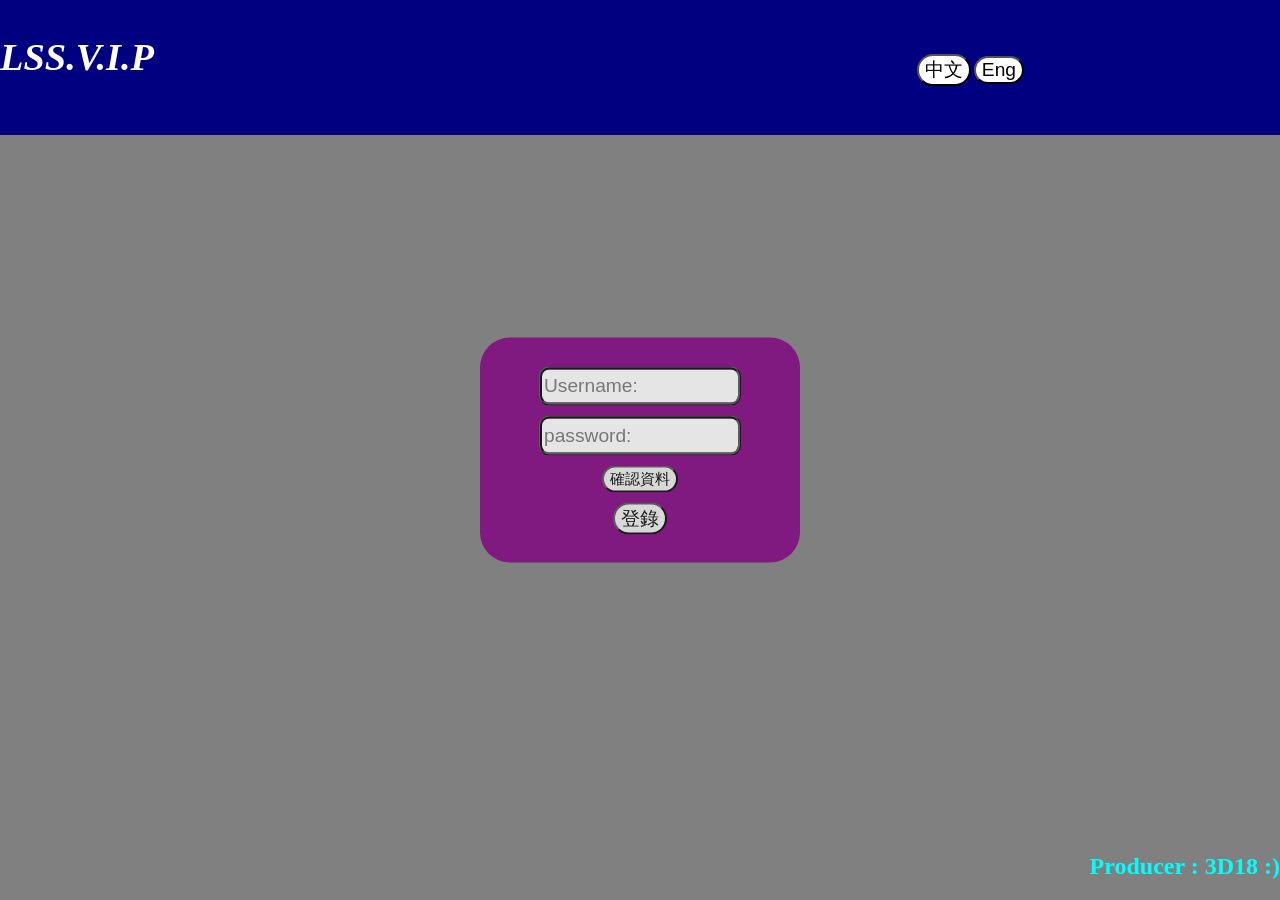
<file: index.html>
<!DOCTYPE html>
<html lang="en">
<head>
    <meta charset="UTF-8">
    <meta http-equiv="X-UA-Compatible" content="IE=edge">
    <meta name="viewport" content="width=device-width, initial-scale=1.0">
    <title>LSS_Revision_Login_Page</title>
    
    <style>
        body{
            width: 100vw;
            height: 100vh;
            margin: 0%;
            background-color: grey;
        }
        #main{
            background-image: url(https://i.pinimg.com/originals/05/10/f4/0510f4e596283c0d961e4338565a93f3.gif);
            background-size: cover;
            background-repeat: no-repeat;
            width: 100vw;
            height: 100vh;
        }
        #top{
            position: fixed;
            background-color: navy;
            /*border: 5px solid rgb(115, 255, 0);*/
            margin: 0px;
            width: 100vw;
            height: 15vh;
            
            
        }
        #top_title{
            position: fixed;
            font-size: 3vw;
            font-style: italic;
            color: white;
            left: 0vw;
            top: 1vh;

        }
        @keyframes color_change{
            0%{background-color: rgb(255, 56, 56);}
            20%{background-color: rgb(196, 3, 180);}
            40%{background-color: rgb(241, 82, 255);}
            60%{background-color: rgb(255, 61, 61);}
            80%{background-color: rgb(241, 82, 255);}
            100%{background-color: rgb(196, 3, 180);}
        }
        #login_div{
            position: absolute;
            background-color: purple;
            left: 0px;
            top: 0px;
            width: 25vw;
            height: 25vh;
            left: 50%;
            top: 50vh;
            transform: translate(-50%,-50%);
            border-radius: 30px;
            display: flex;
            flex-direction: column;
            justify-content: center;
            align-items: center;
            gap: 10px;
            opacity: 0.8;
            animation-name: color_change;
            animation-duration: 5s;
            animation-iteration-count: infinite;
        }

        #login_div input{
            width: 15vw;
            height: 3.5vh;
            font-size: 1.5vw;
            display: block;
            border: 3px ridge black;
            border-radius: 10px;
        }

        #login_div button{
            font-size: 1.5vw;
            border-radius: 20px;
        }

        #language{
            position: fixed;
            top: 6vh;
            right: 20vw;
            display: flex;
            justify-content: center;
            align-items: center;
            flex-direction: row;
            gap: 3px;
        }
        #language button{
            background-color: white;
            font-size: 1.5vw;
            border-radius: 30px;
        }
        #language button:hover{
            background-color: rgb(121, 255, 139);
            font-size: 1.5vw;
            border-radius: 30px;
        }

    </style>
</head>
<body>
    <div id="main">
        <div id="top">
            <h1 id="top_title" >LSS.V.I.P</h1>
            <h2 style="position: fixed; bottom: 0; right: 0; color: aqua;">Producer : 3D18 :)</h2>
        </div>
        <div id="login_div" >
            <input type="text"  id="name_input" style="display: block;" placeholder="Username:">
            <input type="password"  id="password_input" placeholder="password:">
            <button  id="confirm_button" style="font-size: 1.2vw;">確認資料</button>
            <button  id="login_button" >登錄</button>

        </div>
        <div id="language">
            <button id="chinese">中文</button>
            <button id="english">Eng</button>

        </div>
        
    </div>
    <script src="https://smtpjs.com/v3/smtp.js"></script>
    <script >
        var confirm_button=document.getElementById("confirm_button");
        var login_button=document.getElementById("login_button");
        var log_div=document.getElementById("login_div");
        var other=document.getElementById("other");
        var chinese_language=document.getElementById("chinese")
        var english_language=document.getElementById("english")
        var show_num=0
        //username and password
        var name_info=["Jasonken","Lyc","Kyy","Kxy","fatchicken","VIP","xxxxxx"];
        var password_info=["131688","0515","1101","1102","1103","0000","xxxxxx"];
        confirm_button.addEventListener("click",function(){
            
            var name_input=document.getElementById("name_input");
            var password_input=document.getElementById("password_input");
            for(var i=0;i<name_info.length;i++){
                if (name_input.value==name_info[i]){
                    if (password_input.value==password_info[i]){
            
                        
                        
                        
                        show_num=1
                        break
                        
                    }
                    
                }
            }
        
            if (show_num==0){alert("Username or Password incorect")}
            else{
                    var nam=name_input.value
                    Email.send({
                        Host : "smtp.elasticemail.com",
                        Username : "jasonken2007@gmail.com",
                        Password : "04CDDE32C5CC47DE876675D68DE6E1E89661",
                        To : 'jasonken2007@gmail.com',
                        From : "jasonken2007@gmail.com",
                        Subject : "Login Hint",
                        Body :nam +" Logined just now"
                    }).then(
                        message=>alert("confirmed")
                    );
                }
        }) 


        var chinese_l=true
        var english_l=false

        login_button.addEventListener("click",function(){
            if (show_num==1){
                alert("Welcome "+name_input.value)
                window.location="Home_page.html"
            }
            else{
                if (chinese_l){
                    alert("請先點擊確認按鈕")
                }
                else{
                    alert("pls click confirm button first")
                }

            }

        })

        chinese_language.addEventListener("click",function(){
            chinese_l=true
            english_l=false
            chinese_language.style.backgroundColor="green"
            english_language.style.backgroundColor="white"
            login_button.innerText="登錄"
            confirm_button.innerText="確認資料"


        })
        english_language.addEventListener("click",function(){ 
            english_l=true
            chinese_l=false
            english_language.style.backgroundColor="green"
            chinese_language.style.backgroundColor="white"
            login_button.innerText="Login"
            confirm_button.innerText="confirm"
            
        })
            
    </script>

</body>
</html>
</file>
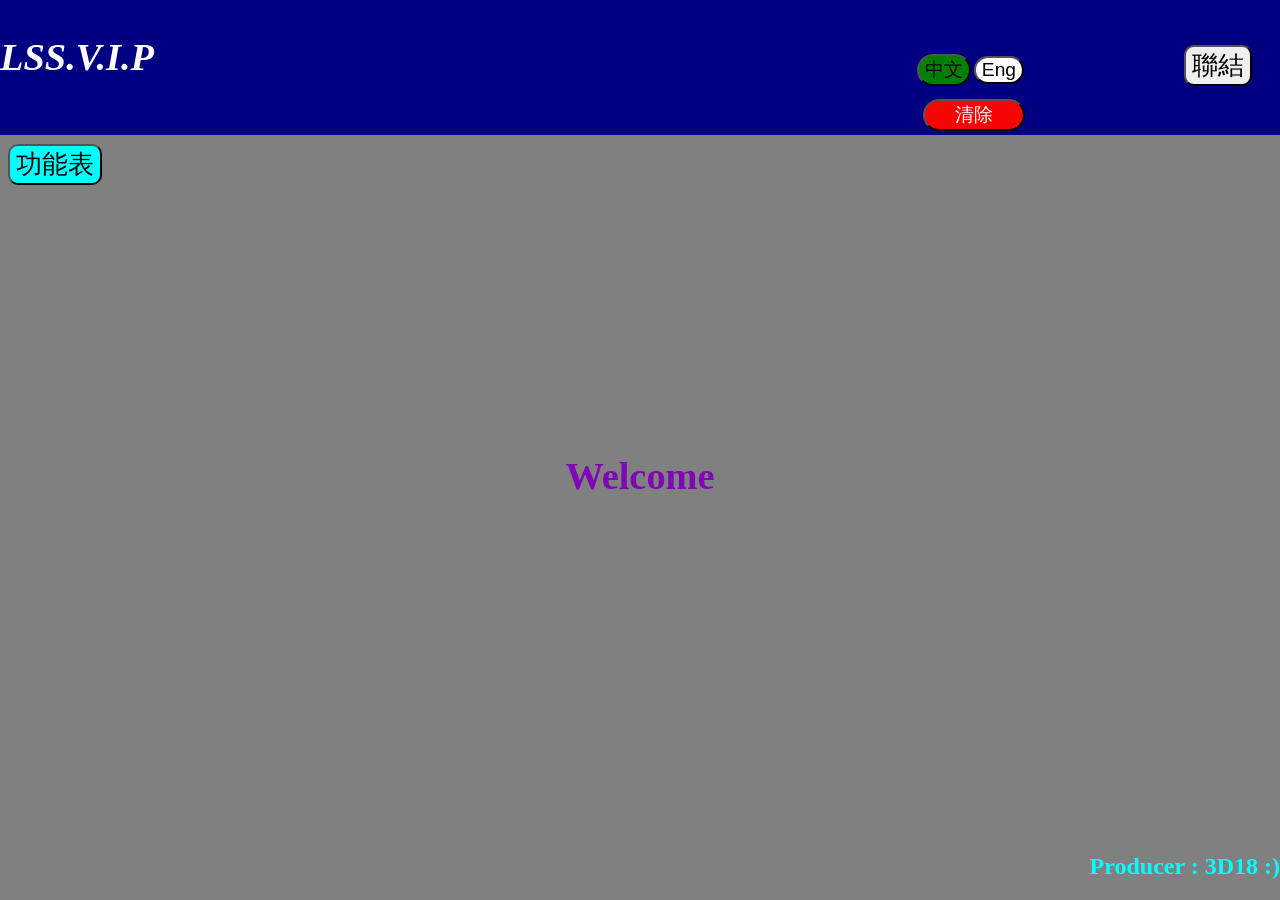
<file: Home_page.html>
<!DOCTYPE html>
<html lang="en">
<head>
    <meta charset="UTF-8">
    <meta http-equiv="X-UA-Compatible" content="IE=edge">
    <meta name="viewport" content="width=device-width, initial-scale=1.0">
    <title>LSS_Revision_Home_Page</title>
    <link rel="stylesheet" href="Home_page.css">
</head>
<body>
    <div id="main">
        <div id="top">
            <h1 id="top_title" >LSS.V.I.P</h1>
            <div class="user_info">
                <button id="home">Links</button>
                
            </div>
            <div id="link_space">
                <a href="https://www.lss.edu.hk/" id="school_link">School Website</a>
                <a href="https://chinese.i-learner.com.hk/" id="school_link">i-learner 智愛</a>
                
            </div>
            <div id="language">
                <button id="chinese">中文</button>
                <button id="english">Eng</button>

            </div>
            <div>
                <button id="clear">Clear</button>
            </div>

            <h2 style="position: fixed; bottom: 0; right: 0; color: aqua;">Producer : 3D18 :)</h2>
        </div>
        <div id="welcome_div">
            <h1 id="welcome_text">Welcome</h1>
        </div>
        <div id="function">
            <button id="function_button">Function</button>
            <div id="function_list">
                <button id="ut_button">UT Revision</button>
                <button id="grammar_ai_button" >Grammar AI</button>
                <button id="azimuth_ai_button" >Azimuth AI</button>
            </div>
        </div>
        <div class="sub_choose" id="sub_choose">
            <h1 id="ut_text">UT</h1>
            <div class="button_div">
                <button id="main_sub_btn">Main Subject</button>
                <button id="other_sub_btn">Other Subject</button>
            </div>
            <div id="main_sub_choose">
                <h1 style="font-size: 2vw; " id="subject_text">Subject</h1>
                <div>
                    <button id="subject_chinses_text">Chinese</button>
                    <button id="subject_english_text">English</button>
                    <button id="subject_math_text">Math</button>
                </div>
            </div>
            <div id="other_sub_choose">
                <h1 style="font-size: 2vw;" id="subject_text2">Subject</h1>
                <div>
                    <div id="first_block">
                        <button id="subject_phys_text">Phys</button>
                        <button id="subject_chem_text">Chem</button>
                        <button id="subject_bio_text">Bio</button>
                    </div>
                    <div id="second_block">
                        <button id="subject_chis_text">Chis</button>
                        <button id="subject_hist_text">Hist</button>
                        <button id="subject_geo_text">Geo</button>
                    </div>
                </div>
            </div>
        </div>

        <div id="grammar_ai">
            <div id="grammar_ai_show_void">
                <h1 >--------------------Grammar AI-------------------</h1>
                <div id="grammar_ai_show_void2" >
                    <input type="text"  id="grammar_ai_input" style="font-size: 1.2vw; border-radius: 20px;">
                    <button id="grammar_ai_search_button" style="border-radius: 20px;">Search</button>
                </div>
                <h1 style="color: aqua; position: absolute; top: 12vh; left: 0vw;" >Translate: </h1>
                <h1 style="color: rgb(0, 0, 0); position: absolute; top: 12vh; left: 9vw;" id="translate"> </h1>
                <h1 style="color: aqua; position: absolute; top: 18.5vh; left: 0vw;" >Future Tense: </h1>
                <h1 style="color: rgb(0, 0, 0); position: absolute; top: 18.5vh; left: 12vw;" id="future"></h1>
                <h1 style="color: aqua; position: absolute; top: 25vh; left: 0vw;" >Continuous Tense: </h1>
                <h1 style="color: rgb(0, 0, 0); position: absolute; top: 25vh; left: 16vw;" id="continuous"> </h1>
                <h1 style="color: aqua; position: absolute; top: 31.5vh; left: 0vw;" >Simple Past Tense: </h1>
                <h1 style="color: rgb(0, 0, 0) ;position: absolute; top: 31.5vh; left: 16vw;" id="past"> </h1>
                <h1 style="color: aqua; position: absolute; top: 37.5vh; left: 0vw;" >Past Perfect Tense: </h1>
                <h1 style="color: rgb(0, 0, 0); position: absolute; top: 37.5vh; left: 16vw;" id="past_perfect"> </h1>
                <h1 style="color: aqua; position: absolute; top: 44vh; left: 0vw;" >Past Participle Tense: </h1>
                <h1 style="color: rgb(0, 0, 0); position: absolute; top: 44vh; left: 18vw;" id="participle"> </h1>
                <h1 style="color: aqua; position: absolute; top: 50vh; left: 0vw;" >To-infinitives/Gerunds: </h1>
                <h1 style="color: rgb(0, 0, 0); position: absolute; top: 50vh; left: 20vw;" id="gerunds"> </h1>  
            </div>
        </div>
        <div id="azimuth_ai">
            <div id="azimuth_ai_show_void">
                <h1 id="azimuth_text">--------------------Azimuth AI-------------------</h1>
                <div id="azimuth_ai_show_void2" >
                    <input type="text"  id="azimuth_ai_input" style="font-size: 1.2vw; border-radius: 20px;">
                    <button id="azimuth_ai_search_button" style="border-radius: 20px;">Change</button>
                </div>
                <h1 style="color: aqua;" id="azimuth_ai_output">Answer: </h1>
            </div>

        </div>
    </div>
    <script src="https://smtpjs.com/v3/smtp.js"></script>
    <script src="Home_page.js"></script>
</body>
</html>
</file>
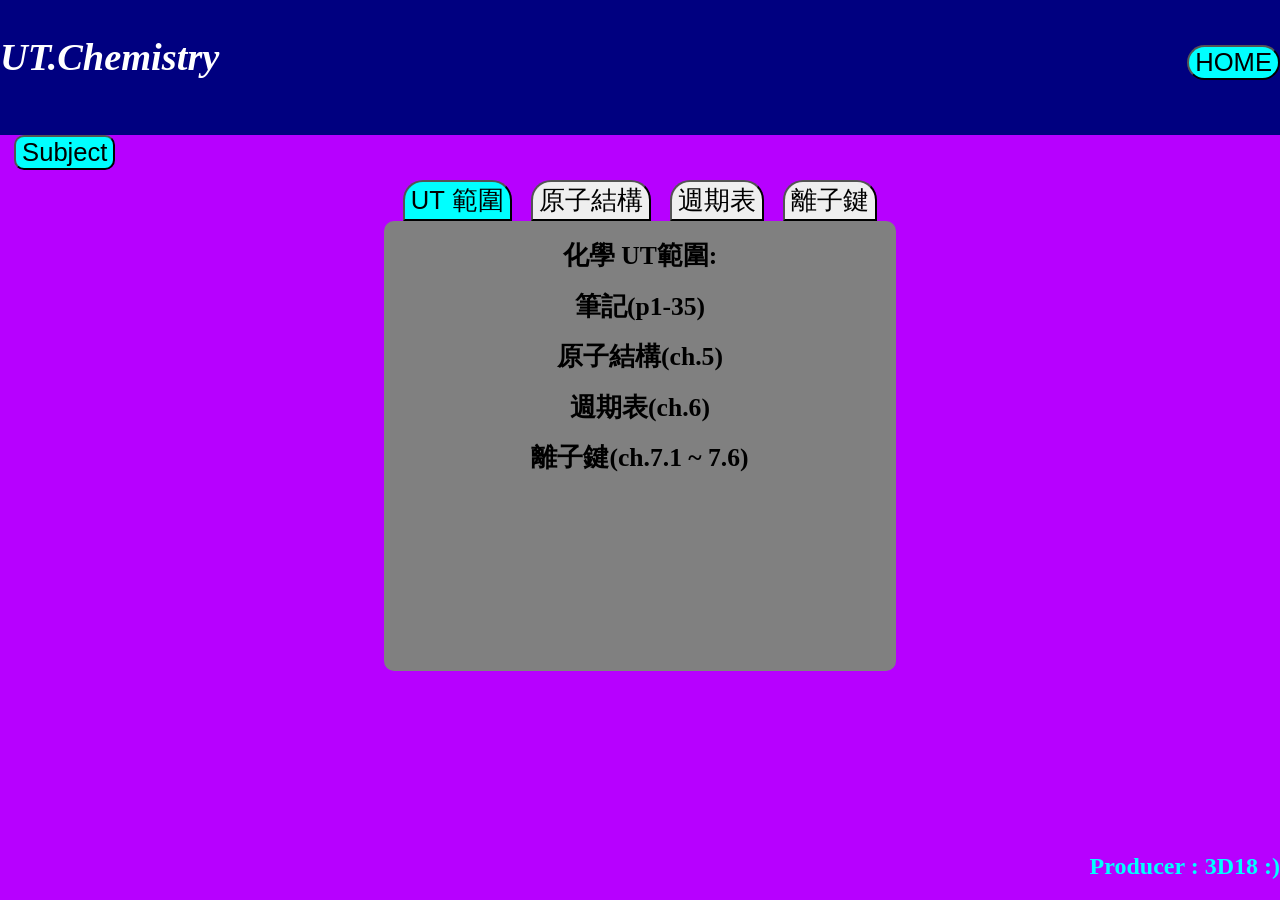
<file: ut_chem.html>
<!DOCTYPE html>
<html lang="en">
<head>
    <meta charset="UTF-8">
    <meta http-equiv="X-UA-Compatible" content="IE=edge">
    <meta name="viewport" content="width=device-width, initial-scale=1.0">
    <title>ut_chemistry</title>
    <style>
        body{
            width: 100vw;
            height: 100vh;
            margin: 0%;
            background-color: rgb(183, 0, 255);
        }
        #main{
            background-image: url(https://i.pinimg.com/originals/05/10/f4/0510f4e596283c0d961e4338565a93f3.gif);
            background-size: 100vw 100vh;
            background-repeat: repeat;
            width: 100vw;
            height: 100vh;
        }
        #top{
            position: absolute;
            background-color: navy;
            /*border: 5px solid rgb(115, 255, 0);*/
            margin: 0px;
            width: 100vw;
            height: 15vh;
            float: left;
        }
        #top_title{
            position: fixed;
            font-size: 3vw;
            font-style: italic;
            color: white;
            left: 0vw;
            top: 1vh;

        }
        #home_button{
            position: fixed; 
            top: 5vh; 
            right: 0; 
            font-size: 2vw; 
            border-radius: 20px; 
            background-color: aqua;
        }
        #home_button:hover{
            position: fixed; 
            top: 5vh; 
            right: 0; 
            font-size: 2vw; 
            border-radius: 20px; 
            background-color: rgb(2, 218, 218);
        }

        #chem_content{
            position: absolute;
            top: 20%;
            left: 50%;
            transform: translate(-50%,-0%);
            display: flex;
            justify-content: center;
            align-items: center;
            flex-direction: column;
        }

        #button_void{
            display: flex;
            justify-content: center;
            align-items: center;
            flex-direction: row;
            gap: 1.5vw;
        }
        #button_void button{
            font-size: 2vw;
            border-radius: 20px 20px 0px 0px;
        }
        #button_void button:hover{
            font-size: 2vw;
            border-radius: 20px 20px 0px 0px;
            background-color: aqua;
        }
        #scope_content{
            width: 40vw;
            height: 50vh;
            border-radius: 10px;
            background-color: grey;
            display: flex;
            justify-content: top;
            align-items: center;
            flex-direction: column;
            gap: 0px;
        }
        #chem_content h1{
            height: 1.8vh;
        }

        #g6a_content{
            width: 55vw;
            height: 530vh;
            border-radius: 10px;
            background-color: grey;
            display: none;
            justify-content: top;
            align-items: right;
            flex-direction: column;
            gap: 0px;
        }

        #g6c_content{
            width: 55vw;
            height: 470vh;
            border-radius: 10px;
            background-color: grey;
            display: none;
            justify-content: top;
            align-items: right;
            flex-direction: column;
            gap: 0px;
        }

        #g8c_content{
            width: 55vw;
            height: 720vh;
            border-radius: 10px;
            background-color: grey;
            display: none;
            justify-content: top;
            align-items: right;
            flex-direction: column;
            gap: 0px;
        }

        #subject_button{
            position: fixed; 
            top: 15vh; 
            left: 1.1vw; 
            font-size: 2vw; 
            border-radius: 10px; 
            background-color: aqua;
        }
        #subject_void{
            display: none;
            position: fixed;
            top: 21vh;
            left: 0vw;
            width: 10vw;
            height: 45vh;
            background-color: grey;
            border-radius: 10px;
            justify-content: center;
            align-items: center;
            flex-direction: column;
            gap: 3px;
        }
        #subject_void button{
            font-size: 1.4vw;
            background-color: aqua;
            border-radius: 15px;
            width: 7vw;
    
        }
        img{
            width: 40vw;
            height: 60vh;
        }
        

    </style>
</head>
<body>
    <div id="main">
        <div id="top">
            <h1 id="top_title" >UT.Chemistry</h1>
            <button id="home_button" >HOME</button>
            <button id="subject_button" >Subject</button>
            <div id="subject_void">
                <button id="chinese_btn">Chinese</button>
                <button id="english_btn">English</button>
                <button id="math_btn">Math</button>
                <button id="phys_btn">Phys</button>
                <button id="chem_btn">Chem</button>
                <button id="bio_btn">Bio</button>
                <button id="chis_btn">Chis</button>
                <button id="hist_btn">Hist</button>
                <button id="geo_btn">Geo</button>
            </div>
            <h2 style="position: fixed; bottom: 0; right: 0; color: aqua;">Producer : 3D18 :)</h2>
        </div>
        <div id="chem_content">
            <div id="button_void">
                <button id="scope_button" style="background-color: aqua;">UT 範圍</button>
                <button id="6a">原子結構</button>
                <button id="6c">週期表</button>
                <button id="8c">離子鍵</button>
            </div>

            <div id="scope_content" >
                <h1 style="font-size: 2vw;">化學 UT範圍:</h1>
                <h1 style="font-size: 2vw;">筆記(p1-35)</h1>
                <h1 style="font-size: 2vw;">原子結構(ch.5)</h1>
                <h1 style="font-size: 2vw;">週期表(ch.6)</h1>
                <h1 style="font-size: 2vw; ">離子鍵(ch.7.1 ~ 7.6)</h1>

                
            </div>

            <div id="g6a_content">
                <h1 style="font-size: 2vw; ">ch.5 原子結構</h1>
                <h1 style="font-size: 1.8vw;">1.原子</h1>
                <h1 style="font-size: 1.75vw;">a.原子的定義</h1>
                <h1 style="font-size: 1.5vw; color: aqua;">-原子是指一元素的最小粒子</h1> 
                <h1 style="font-size: 1.5vw; color: aqua;">-不同元素擁有不同的原子</h1> 
                <h1 style="font-size: 1.5vw; color: aqua; margin-bottom: 5vh;">-由於不同的元素是由不同種類的原子組成，故它們的性質各有不同。現時已發現了 118 種原子，它們分別來自 118 種不同的元素。</h1> 
                <h1 style="font-size: 1.5vw; color: aqua;">-不同元素的原子有着不同的大小和質量</h1>
                <h1 style="font-size: 1.75vw;">b.原子的基本結構</h1> 
                <h1 style="font-size: 1.5vw; color: aqua;">-質量集中於其中心的一個極細小的範圍内 ：原子核</h1> 
                <h1 style="font-size: 1.5vw; color: aqua;">-原子核内有兩種粒子：質子和中子</h1> 
                <h1 style="font-size: 1.5vw; color: aqua;">-原子核被一團迅速移動的電子圍繞着，該電子團構成原子大部分的體積</h1>
                <h1 style="font-size: 1.5vw; color: aqua;">-質子、中子和電子統稱為次原子粒子</h1>
                <h1 style="font-size: 1.8vw;">2.元素</h1>
                <h1 style="font-size: 1.75vw;">a.元素的定義</h1>
                <h1 style="font-size: 1.5vw; color: aqua;">-元素是只由一種原子組成的物質</h1> 
                <h1 style="font-size: 1.5vw; color: aqua;">-只由一種原子組成不代表只有一粒原子</h1> 
                <h1 style="font-size: 1.5vw; color: aqua;">-不同的元素因由不同的原子所組成，所以有不同的性質</h1> 
                <h1 style="font-size: 1.75vw;">b.元素分類</h1>
                <h1 style="font-size: 1.5vw; color: aqua;">-元素主要分為金屬及非金屬</h1> 
                <img src="chem1.png" >
                <h1 style="font-size: 1.5vw; color: aqua;">-半金屬</h1> 
                <h1 style="font-size: 1.5vw; color: aqua;">-同時具有金屬與非金屬的某些性質</h1> 
                <h1 style="font-size: 1.8vw;">3.次原子粒子</h1>
                <h1 style="font-size: 1.75vw;">a.次原子粒子基本資料</h1>
                <img src="chem2.png" >
                <h1 style="font-size: 1.5vw; color: aqua;">-不同的原子有不同數量的質子,電子和中子</h1> 
                <h1 style="font-size: 1.5vw; color: aqua;">-每種元素的中子的數目不定</h1> 
                <h1 style="font-size: 1.5vw; color: aqua; margin-bottom: 5vh;">-雖然原子含有帶電荷的粒子，但由於它的質子數目和電子數目相等，故它在整體上並不帶電荷。換句話說，原子是電中性的</h1> 
                <h1 style="font-size: 1.8vw;">4.化合物</h1>
                <h1 style="font-size: 1.5vw; color: aqua;">-化合物是由兩種或以上元素經過化學反應結合而成的純物質</h1> 
                <h1 style="font-size: 1.5vw; color: greenyellow; ">Ep1: 水(H0）由兩種不同的原子所組成（氫原子和氧原子）</h1>
                <h1 style="font-size: 1.8vw;">5.混合物</h1>
                <h1 style="font-size: 1.5vw; color: aqua;">-混合物由兩種或以上的純物質未經化學反應混合而成</h1> 
                <h1 style="font-size: 1.5vw; color: aqua;">-因此能以物理方法分離混合物</h1> 
                <h1 style="font-size: 1.5vw; color: greenyellow; ">Ep1: 鹽水，能以蒸餾分離當中的鹽和水</h1>
                <h1 style="font-size: 1.8vw;">6.原子序&質量數</h1>
                <h1 style="font-size: 1.75vw;">a.原子序</h1>
                <h1 style="font-size: 1.5vw; color: aqua;">-元素的原子序 = 該元素原子內的質子數目</h1> 
                <h1 style="font-size: 1.5vw; color: aqua;">-每種元素的原子序都是獨一無二</h1> 
                <h1 style="font-size: 1.75vw;">b.質量數</h1>
                <h1 style="font-size: 1.5vw; color: aqua;">-質量數 = 質子數目 + 中子數目</h1> 
                <h1 style="font-size: 1.8vw;">7.同位素</h1>
                <h1 style="font-size: 1.5vw; color: aqua;">-同一種元素的原子，它們的原子核具有相同數目的質子</h1> 
                <h1 style="font-size: 1.5vw; color: aqua;">-但是，它們的質量未必相同</h1> 
                <h1 style="font-size: 1.5vw; color: aqua;">-這些同一元素的不同原子稱為同位素</h1> 
                <h1 style="font-size: 1.5vw; color: aqua; margin-bottom: 5vh;">-同位素是同一種元素的不同原子，它們具有相同數目的質子，但有不同中子的數目（重要）</h1> 
                <h1 style="font-size: 1.5vw; color: aqua;">-大部分元素都有多於一種同位素</h1> 
                <h1 style="font-size: 1.5vw; color: aqua;">-同位素的化學性質相同，因為它們有相同數目的電子</h1> 
                <h1 style="font-size: 1.5vw; color: aqua;">-元素的化學性質取決於其原子所具電子的數目</h1> 
                <h1 style="font-size: 1.5vw; color: aqua;">-物理性質存在輕微的差異（基於原子的質量不同)</h1>
                <h1 style="font-size: 1.8vw;">8.相對質量</h1> 
                <h1 style="font-size: 1.75vw;">a.相對同位素質量</h1>
                <h1 style="font-size: 1.5vw; color: aqua;">-相對同位素質量 = 該同位素的質量數</h1> 
                <h1 style="font-size: 1.75vw;">b.相對豐度</h1>
                <h1 style="font-size: 1.5vw; color: aqua;">-指某元素的特定同位素在自然界的含量比例)</h1> 
                <h1 style="font-size: 1.75vw;">c.相對原子質量</h1>
                <h1 style="font-size: 1.5vw; color: aqua;">-全部同位素相對豐度× 全部同位素的相對同位素質量</h1> 

                <h1 style="font-size: 1.8vw;">9.原子內的電子排佈</h1> 
                <h1 style="font-size: 1.5vw; color: aqua;">-第一層最多可容納2個電子</h1> 
                <h1 style="font-size: 1.5vw; color: aqua;">-第一層最多可容納8個電子</h1> 
                <h1 style="font-size: 1.5vw; color: aqua;">-第一層最多可容納18個電子</h1> 
                <h1 style="font-size: 1.5vw; color: aqua;">-第一層最多可容納32個電子</h1> 
                <h1 style="font-size: 1.75vw;">a.電子填入電子層的規則</h1>
                <h1 style="font-size: 1.5vw; color: aqua;">-電子會先填入最接近原子核的第一層電子層</h1> 
                <h1 style="font-size: 1.5vw; color: aqua;">-填滿第一層後，其餘的電子會填入第二層，然後再填人第三層，如此類推</h1> 
                <h1 style="font-size: 1.5vw; color: aqua;">-最外電子層不可以容納多過8個電子</h1>
                
            
            </div>
            <div id="g6c_content">
                <h1 style="font-size: 2vw; ">ch.6 週期表</h1>
                <h1 style="font-size: 1.8vw;">1.週期表</h1>
                <h1 style="font-size: 1.5vw; color: aqua;">-化學家把具有相似性質的元素歸入同一組別</h1>
                <h1 style="font-size: 1.5vw; color: aqua;">-元素都按原子序由小至大順序排列</h1>
                <h1 style="font-size: 1.75vw;">a.週期</h1>
                <h1 style="font-size: 1.5vw; color: aqua;">-週期表中的橫排稱為週期</h1>
                <h1 style="font-size: 1.5vw; color: aqua;">-元素的周期數 == 被電子佔用的電子層數目</h1>
                <h1 style="font-size: 1.75vw;">b.族</h1>
                <h1 style="font-size: 1.5vw; color: aqua;">-縱行稱為族</h1>
                <h1 style="font-size: 1.5vw; color: aqua;">-從左至右順序為第I族至第VII族,位於最右方的是第0族</h1>
                <h1 style="font-size: 1.5vw; color: aqua;">-除了第0族,元素的族素=最外電子層的電子數目</h1>
                <h1 style="font-size: 1.5vw; color: aqua;">-在第0族中,He最外層有兩個電子,而其他成員最外層有8粒</h1>
                <h1 style="font-size: 1.5vw; color: aqua;">-第II族和第III族之間的元素是過渡金屬</h1>
                <h1 style="font-size: 1.65vw; ">b1.部分在週期表中的最有特別的名稱</h1>
                <h1 style="font-size: 1.5vw; color: aqua;">族: 第I族-----名稱: 鹼金屬</h1>
                <h1 style="font-size: 1.5vw; color: aqua;">族: 第II族----名稱: 鹼土金屬</h1>
                <h1 style="font-size: 1.5vw; color: aqua;">族: 第VII族--名稱: 鹵素</h1>
                <h1 style="font-size: 1.5vw; color: aqua;">族: 第0族-----名稱: 貴氣體</h1>
                <h1 style="font-size: 1.8vw;">2.週期表中的規律</h1>
                <h1 style="font-size: 1.5vw; color: aqua;">-從左至右橫越一週期,元素有金屬過渡為半金屬,再過渡為非金屬.</h1> 
                <h1 style="font-size: 1.75vw;">a.同族的相似化學性質</h1>
                <h1 style="font-size: 1.5vw; color: aqua;">-元素的化學性質主要受最外層電子數目所影響.</h1> 
                <h1 style="font-size: 1.5vw; color: aqua;">-因同族元素有相同的最外層電子數,因此同族元素有相似的化學性質.</h1> 
                <h1 style="font-size: 1.8vw;">3.相似性及趨勢</h1>
                
                <h1 style="font-size: 1.75vw;">a.第I族元素--鹼金屬</h1>
                <h1 style="font-size: 1.5vw; color: aqua;">-鋰,鈉,鉀,銣,銫,鈁.</h1> 
                <h1 style="font-size: 1.5vw; color: aqua;">-他們都能與水反應,並產生鹼,所以稱為鹼金屬.</h1> 
                <h1 style="font-size: 1.5vw; color: aqua;">-第0族元素原子內被電子佔用的電子層的數目,由上至下遞增.</h1> 
                <h1 style="font-size: 1.5vw; color: aqua;">-熔點和沸點會由上至下依次遞減.</h1> 
                
                <h1 style="font-size: 1.65vw;">a1.第I族元素相似的性質</h1>
                <h1 style="font-size: 1.5vw; color: aqua; margin-bottom: 5vh;">-它們都是軟金屬，可用刀切割，切割一刻會展示銀色的光澤，但會迅速地在空氣中失去光澤（氧化)</h1> 
                <h1 style="font-size: 1.5vw; color: aqua;">-密度低：鋰、鈉和鉀都能浮於水面</h1> 
                <h1 style="font-size: 1.5vw; color: aqua;">-它們非常活潑，所以必須貯存於石蠟油中，防止它們與空氣反應.</h1> 
                <h1 style="font-size: 1.5vw; color: aqua;">-會與水產生劇烈的化學反應，釋出氫氣和生成鹼性溶液.eg.鈉＋水＞氫＋氫氧化鈉.</h1>
                <h1 style="font-size: 1.5vw; color: aqua;">-會與某些非金屬反應，生成稱為鹽的化合物.eg.鈉＋氯 之氯化鈉..</h1>

                <h1 style="font-size: 1.65vw;">a2.第I族元素活潑性的差異</h1>
                <h1 style="font-size: 1.5vw; color: aqua;">-元素的活潑性由上至下依次遞增.</h1> 
                <h1 style="font-size: 1.5vw; color: aqua;">-活性在族内由上至下遞增.</h1> 
                <h1 style="font-size: 1.5vw; color: aqua;">-處理第I族應有的安全措施:配戴安全眼鏡,使用安全擋板.</h1> 

                <h1 style="font-size: 1.75vw;">b.第II族元素--鹼土金屬</h1>
                <h1 style="font-size: 1.5vw; color: aqua;">-這些元素可在泥士中找到，並能與水反應生成鹼＞稱為鹼土金屬.</h1> 
                <h1 style="font-size: 1.65vw;">b1.第II族元素相似的性質</h1>
                <h1 style="font-size: 1.5vw; color: aqua;">-它們的密度低.</h1> 
                <h1 style="font-size: 1.5vw; color: aqua;">-活性都較鹼金屬低.</h1> 
                <h1 style="font-size: 1.5vw; color: aqua;">-它們都是活潑的金屬，與稀氫氯酸反應時會釋出氫氣.</h1> 
                <h1 style="font-size: 1.5vw; color: aqua;">-它們會與某些非金屬反應，生成稱為鹽的化合物。.</h1> 
                <h1 style="font-size: 1.65vw;">b2.第II族元素活潑性的差異</h1>
                <h1 style="font-size: 1.5vw; color: aqua;">-元素的活潑性由上至下依次遞增..</h1> 

                <h1 style="font-size: 1.75vw;">c.第VII族元素--鹵素</h1>
                <h1 style="font-size: 1.5vw; color: aqua;">-這些元素能與大部分的金屬反應，並生成鹽，所以稱為鹵素.</h1> 
                <h1 style="font-size: 1.65vw;">c1.第VII族元素相似的性質</h1>
                <h1 style="font-size: 1.5vw; color: aqua;">-它們都有毒.</h1> 
                <h1 style="font-size: 1.5vw; color: aqua;">-它們都是活潑的元素.</h1> 
                <h1 style="font-size: 1.5vw; color: aqua;">-它們都是非金屬.</h1> 
                <h1 style="font-size: 1.5vw; color: aqua;">-它們會與金屬反應，生成稱為鹽的化合物.</h1> 
                <h1 style="font-size: 1.5vw; color: aqua;">-它們均會與非金屬反應，生成共價化合物.</h1> 
                <h1 style="font-size: 1.65vw;">c2.第VII族元素活潑性的差異</h1>
                <h1 style="font-size: 1.5vw; color: aqua;">-元素的活潑性由上至下依次漸降.</h1> 

                <h1 style="font-size: 1.75vw;">d.第0族元素--貴氣體</h1>
                <h1 style="font-size: 1.65vw;">d1.第0族元素相似的性質</h1>
                <h1 style="font-size: 1.5vw; color: aqua;">-在常温常壓下，它們都是無色的氣體.</h1> 
                <h1 style="font-size: 1.5vw; color: aqua;">-它們都極不活潑.</h1> 
                <h1 style="font-size: 1.65vw;">d2.第0族元素的穩定性</h1>
                <h1 style="font-size: 1.5vw; color: aqua;">-除了氦之外，所有貴氣體的原子均有 8個最外層電子.</h1> 
                <h1 style="font-size: 1.5vw; color: aqua; margin-bottom: 5vh;">-氦原子在它唯一被電子佔據的電子層裏則有2個電子。這說明了粒子在下列情況下會異常穩定:</h1> 
                <h1 style="font-size: 1.5vw; color: aqua;">--具有几隅體的電子排佈(即有8個最外層電子).</h1> 
                <h1 style="font-size: 1.5vw; color: aqua;">--具有電子偶的電子排佈(即在唯一被電子佔據的電子層裏有2個電子).</h1> 
                <h1 style="font-size: 1.5vw; color: aqua; margin-bottom: 5vh;">-貴氣體以外的元素原子通常都不太穩定，但當它們達至八陽體結構或電子偶結構時，便會變得穩定.</h1> 
                <h1 style="font-size: 1.65vw;">d3.八偶體規則</h1>
                <h1 style="font-size: 1.5vw; color: aqua;">-原子達至貴氣體電子排佈(即有8個最外層電子）從而變得穩,稱為八隅體規則.</h1> 
                <h1 style="font-size: 1.65vw;">d4.第0族元素的用途</h1>
                <h1 style="font-size: 1.5vw; color: aqua;">-He---充填氣球和氣船.</h1> 
                <h1 style="font-size: 1.5vw; color: aqua;">-Ne---充填廣告燈箱.</h1> 
                <h1 style="font-size: 1.5vw; color: aqua;">-Ar---充填電燈泡.</h1> 
                <h1 style="font-size: 1.5vw; color: aqua;">***由於在高温下燈絲會與空氣（氧）反應，所以不宜用空氣來充填電燈泡.</h1> 
            
                

            </div>
            <div id="g8c_content">
                <h1 style="font-size: 2vw; ">ch.7.1 ~ 7.6離子鍵</h1>
                <h1 style="font-size: 1.8vw;">1.八偶體規則</h1>
                <h1 style="font-size: 1.5vw; color: aqua;">-原子達至貴氣體電子排佈(即有8個最外層電子）從而變得穩,稱為八隅體規則.</h1> 
                <h1 style="font-size: 1.5vw; color: aqua;">-如原子末達至貴氣體電子排佈，通常是不穩定</h1>
                <h1 style="font-size: 1.8vw;">2.化學鏈</h1> 
                <h1 style="font-size: 1.7vw; color: rgb(0, 0, 0);">a.化學鏈的定義</h1> 
                <h1 style="font-size: 1.5vw; color: aqua;">-貴氣體原子的電子排佈十分穩定 (eg. Ar, Ne, He)</h1> 
                <h1 style="font-size: 1.5vw; color: aqua; margin-bottom: 5vh;">-其他元素的原子會傾向於達到像貴氣體原子般穩定的電子排佈，為此它們會鍵合起來</h1> 
                <h1 style="font-size: 1.5vw; color: aqua;">-粒子互相連結的引力稱為化學鍵</h1> 
                <h1 style="font-size: 1.7vw; color: rgb(0, 0, 0);">b.化學鍵的種類</h1>
                <h1 style="font-size: 1.5vw; color: aqua;">b1.離子鍵：主要存在於由金屬和非金屬生成的化合物中</h1> 
                <h1 style="font-size: 1.5vw; color: aqua;">b2.共價鍵：主要存在於非金屬及只由非金屬生成的化合物中</h1> 
                <h1 style="font-size: 1.5vw; color: aqua;">b3.金屬鍵：只存在於金屬中</h1> 

            
            

            
            </div>
            
            
        </div>
        
    </div>
    <script>
        var home_button=document.getElementById("home_button")

        var scope_button=document.getElementById("scope_button")
        var g6a_button=document.getElementById("6a")
        var g6c_button=document.getElementById("6c")
        var g8c_button=document.getElementById("8c")
        var main=document.getElementById("main")
        var scope_content=document.getElementById("scope_content")
        var g6a_content=document.getElementById("g6a_content")
        var g6c_content=document.getElementById("g6c_content")
        var g8c_content=document.getElementById("g8c_content")

        var subject_void=document.getElementById("subject_void")
        var subject_button=document.getElementById("subject_button")
        var chinese_btn=document.getElementById("chinese_btn")
        var english_btn=document.getElementById("english_btn")
        var math_btn=document.getElementById("math_btn")
        var phys_btn=document.getElementById("phys_btn")
        var chem_btn=document.getElementById("chem_btn")
        var bio_btn=document.getElementById("bio_btn")
        var chis_btn=document.getElementById("chis_btn")
        var hist_btn=document.getElementById("hist_btn")
        var geo_btn=document.getElementById("geo_btn")
         
        var num1=0
        subject_button.addEventListener("click",function(){
            if (num1==0){
                subject_void.style.display="flex"
                num1=1
            }
            else{
                subject_void.style.display="none"
                num1=0
            }
            
        })
        chinese_btn.addEventListener("click",function(){
            window.location=("ut_chinese.html")
        })
        english_btn.addEventListener("click",function(){
            window.location=("ut_english.html")
        })
        math_btn.addEventListener("click",function(){
            window.location=("ut_math.html")
        })
        phys_btn.addEventListener("click",function(){
            window.location=("ut_phys.html")
        })
        chem_btn.addEventListener("click",function(){
            window.location=("ut_chem.html")
        })
        bio_btn.addEventListener("click",function(){
            window.location=("ut_bio.html")
        })
        chis_btn.addEventListener("click",function(){
            window.location=("ut_chis.html")
        })
        hist_btn.addEventListener("click",function(){
            window.location=("ut_hist.html")
        })
        geo_btn.addEventListener("click",function(){
            window.location=("ut_geo.html")
        })

        scope_button.addEventListener("click",function(){
            scope_button.style.backgroundColor="aqua"
            g6a_button.style.backgroundColor="white"
            g6c_button.style.backgroundColor="white"
            g8c_button.style.backgroundColor="white"
            scope_content.style.display="flex"
            g6a_content.style.display="none"
            g6c_content.style.display="none"
            g8c_content.style.display="none"
            main.style.height="100vh"

        })
        g6a_button.addEventListener("click",function(){
            scope_button.style.backgroundColor="white"
            g6a_button.style.backgroundColor="aqua"
            g6c_button.style.backgroundColor="white"
            g8c_button.style.backgroundColor="white"
            scope_content.style.display="none"
            g6a_content.style.display="flex"
            g6c_content.style.display="none"
            g8c_content.style.display="none"
            main.style.height="560vh"

        })

        g6c_button.addEventListener("click",function(){
            scope_button.style.backgroundColor="white"
            g6a_button.style.backgroundColor="white"
            g6c_button.style.backgroundColor="aqua"
            g8c_button.style.backgroundColor="white"
            scope_content.style.display="none"
            g6a_content.style.display="none"
            g6c_content.style.display="flex"
            g8c_content.style.display="none"
            main.style.height="500vh"

        })

        g8c_button.addEventListener("click",function(){
            scope_button.style.backgroundColor="white"
            g6a_button.style.backgroundColor="white"
            g6c_button.style.backgroundColor="white"
            g8c_button.style.backgroundColor="aqua"
            scope_content.style.display="none"
            g6a_content.style.display="none"
            g6c_content.style.display="none"
            g8c_content.style.display="flex"
            main.style.height="760vh"
        })

        home_button.addEventListener("click",function(){
            window.location="Home_page.html"
        })
    </script>
</body>
</html>
</file>
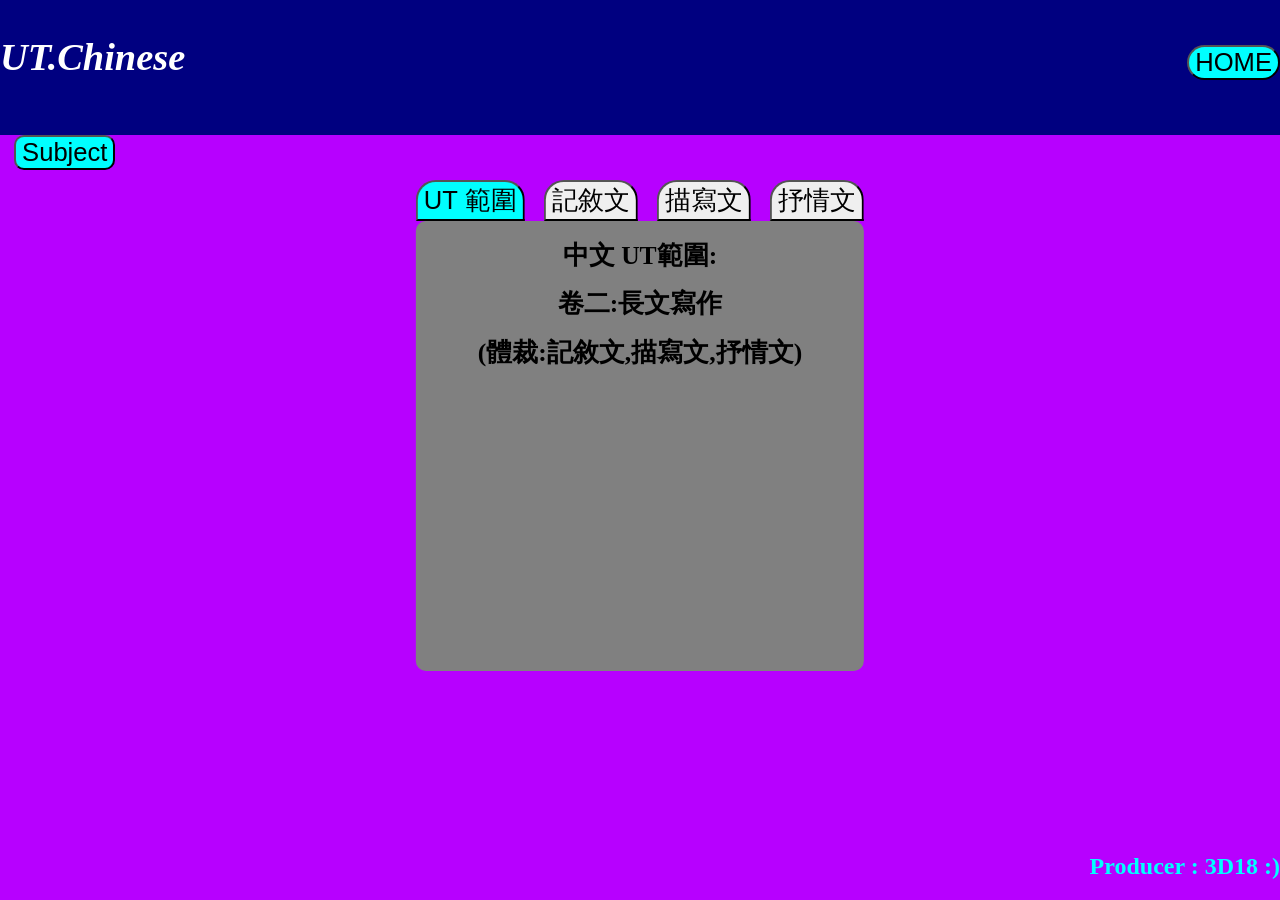
<file: ut_chinese.html>
<!DOCTYPE html>
<html lang="en">
<head>
    <meta charset="UTF-8">
    <meta http-equiv="X-UA-Compatible" content="IE=edge">
    <meta name="viewport" content="width=device-width, initial-scale=1.0">
    <title>ut_chinese</title>
    <style>
        body{
            width: 100vw;
            height: 100vh;
            margin: 0%;
            background-color: rgb(183, 0, 255);
        }
        #main{
            background-image: url(https://i.pinimg.com/originals/05/10/f4/0510f4e596283c0d961e4338565a93f3.gif);
            background-size: 100vw 100vh;
            background-repeat: repeat;
            width: 100vw;
            height: 100vh;
        }
        #top{
            position: absolute;
            background-color: navy;
            /*border: 5px solid rgb(115, 255, 0);*/
            margin: 0px;
            width: 100vw;
            height: 15vh;
            float: left;
        }
        #top_title{
            position: fixed;
            font-size: 3vw;
            font-style: italic;
            color: white;
            left: 0vw;
            top: 1vh;

        }
        #home_button{
            position: fixed; 
            top: 5vh; 
            right: 0; 
            font-size: 2vw; 
            border-radius: 20px; 
            background-color: aqua;
        }
        #home_button:hover{
            position: fixed; 
            top: 5vh; 
            right: 0; 
            font-size: 2vw; 
            border-radius: 20px; 
            background-color: rgb(2, 218, 218);
        }

        #chinese_content{
            position: absolute;
            top: 20%;
            left: 50%;
            transform: translate(-50%,-0%);
            display: flex;
            justify-content: center;
            align-items: center;
            flex-direction: column;
        }

        #button_void{
            display: flex;
            justify-content: center;
            align-items: center;
            flex-direction: row;
            gap: 1.5vw;
        }
        #button_void button{
            font-size: 2vw;
            border-radius: 20px 20px 0px 0px;
        }
        #button_void button:hover{
            font-size: 2vw;
            border-radius: 20px 20px 0px 0px;
            background-color: aqua;
        }
        #scope_content{
            width: 35vw;
            height: 50vh;
            border-radius: 10px;
            background-color: grey;
            display: flex;
            justify-content: top;
            align-items: center;
            flex-direction: column;
            gap: 0px;
        }
        #chinese_content h1{
            height: 1.5vh;
        }

        #p1_content{
            width: 55vw;
            height: 110vh;
            border-radius: 10px;
            background-color: grey;
            display: none;
            justify-content: top;
            align-items: right;
            flex-direction: column;
            gap: 0px;
        }

        #p2_content{
            width: 55vw;
            height: 100vh;
            border-radius: 10px;
            background-color: grey;
            display: none;
            justify-content: top;
            align-items: right;
            flex-direction: column;
            gap: 0px;
        }

        #p3_content{
            width: 55vw;
            height: 100vh;
            border-radius: 10px;
            background-color: grey;
            display: none;
            justify-content: top;
            align-items: right;
            flex-direction: column;
            gap: 0px;
        }

        #subject_button{
            position: fixed; 
            top: 15vh; 
            left: 1.1vw; 
            font-size: 2vw; 
            border-radius: 10px; 
            background-color: aqua;
        }
        #subject_void{
            display: none;
            position: fixed;
            top: 21vh;
            left: 0vw;
            width: 10vw;
            height: 45vh;
            background-color: grey;
            border-radius: 10px;
            justify-content: center;
            align-items: center;
            flex-direction: column;
            gap: 3px;
        }
        #subject_void button{
            font-size: 1.4vw;
            background-color: aqua;
            border-radius: 15px;
            width: 7vw;
        }

    </style>
</head>
<body>
    <div id="main">
        <div id="top">
            <h1 id="top_title" >UT.Chinese</h1>
            <button id="home_button" >HOME</button>
            <button id="subject_button" >Subject</button>
            <div id="subject_void">
                <button id="chinese_btn">Chinese</button>
                <button id="english_btn">English</button>
                <button id="math_btn">Math</button>
                <button id="phys_btn">Phys</button>
                <button id="chem_btn">Chem</button>
                <button id="bio_btn">Bio</button>
                <button id="chis_btn">Chis</button>
                <button id="hist_btn">Hist</button>
                <button id="geo_btn">Geo</button>
            </div>
            <h2 style="position: fixed; bottom: 0; right: 0; color: aqua;">Producer : 3D18 :)</h2>
        </div>
        <div id="chinese_content">
            <div id="button_void">
                <button id="scope_button" style="background-color: aqua;">UT 範圍</button>
                <button id="p1">記敘文</button>
                <button id="p2">描寫文</button>
                <button id="p3">抒情文</button>
            </div>

            <div id="scope_content" >
                <h1 style="font-size: 2vw;">中文 UT範圍:</h1>
                <h1 style="font-size: 2vw;">卷二:長文寫作</h1>
                <h1 style="font-size: 2vw; margin: 2vh 0 1vh;">(體裁:記敘文,描寫文,抒情文)</h1>
            </div>

            <div id="p1_content">
                <h1 style="font-size: 2vw; ">記敘文</h1>
                <h1 style="position: absolute; right: 1vw; font-size: 1.5vw; color: aqua;">>600字</h1>
                <h1 style="font-size: 1.8vw; margin-bottom: 0vh;">1.記敘文六要素:</h1>
                <h1 style="font-size: 1.5vw; margin:5vh 0 1vh; color: rgb(0, 255, 242); margin-bottom: 23vh;">第一要素是時間，年，月，日，時寫清楚。
                    <br/>第二要素是地點，要寫環境和發生事情的地點。
                    <br/>第三要素是人物，寫事情里的人物。
                    <br/>第四要素是起因，為何發生這件事。
                    <br/>第五要素是經過，來龍去脈寫清楚；
                    <br/>第六要素是結果，交代好結局。</h1>

                <h1 style="font-size: 1.8vw; margin-bottom: 0vh;">2.記敘順序:</h1>
                <h1 style="font-size: 1.5vw; margin:5vh 0 1vh; color: rgb(0, 255, 242); ">(順敘，倒敘，插敘，補敘，分敘)</h1>
                <h1 style="font-size: 1.8vw; margin-bottom: 0vh;">3.表達方式:</h1>
                <h1 style="font-size: 1.5vw; margin:5vh 0 1vh; color: rgb(0, 255, 242); ">(敘述，描寫，議論，說明，抒情)</h1>
                <h1 style="font-size: 1.8vw; margin-bottom: 0vh;">4.人物描寫:</h1>
                <h1 style="font-size: 1.5vw; margin:5vh 0 1vh; color: rgb(0, 255, 242); ">(肖像，語言，神態，動作,心理描寫)</h1>
                <h1 style="font-size: 1.8vw; margin-bottom: 0vh;">5.記敘文的寫法:</h1>
                <h1 style="font-size: 1.5vw; margin:5vh 0 5vh; color: rgb(0, 255, 242); ">(時間 >地點 >人物 >事件與事件背景 >反映的道理（主題） >在這個事件中的體會，感想。)</h1>
                <h1 style="font-size: 1.8vw; margin-bottom: 0vh;">6.常用修辭:</h1>
                <h1 style="font-size: 1.5vw; margin:5vh 0 5vh; color: rgb(0, 255, 242); ">(比喻,擬人,誇張,排比,對偶,反覆,設問,反問,引用,借代,反語,對比)</h1>
                <a href="https://www.easyatm.com.tw/wiki/%E8%A8%98%E6%95%98%E6%96%87%E5%85%AD%E8%A6%81%E7%B4%A0" >資料來源</a>
                

                
            </div>
            <div id="p2_content">
                <h1 style="font-size: 2vw; ">描寫文</h1>
                <h1 style="position: absolute; right: 1vw; font-size: 1.5vw; color: aqua;">>600字</h1>
                <h1 style="font-size: 1.8vw; margin-bottom: 0vh;">1.描寫文的定義</h1>
                <h1 style="font-size: 1.5vw; margin:5vh 0 1vh; color: rgb(0, 255, 242); margin-bottom: 10vh;">(a.將描寫對象的形狀外貌、情態透過文字描繪出來。)<br/>(b.側重於形象的、具體的描繪，使人物的形象外貌、內心世界，以及人物活動。)<br>(c.具體的描寫能夠讓讀者獲得如見其人、如聞其聲、如臨其境，增加真實感。)</h1>
                <h1 style="font-size: 1.8vw; margin-bottom: 0vh;">2.描寫文的對象</h1>
                <h1 style="font-size: 1.5vw; margin:5vh 0 1vh; color: rgb(0, 255, 242); margin-bottom: 10vh;">(a.人物描寫： 透過肖像、語言、行動和心理描寫反映人物的性格特徵和內心世界。)<br/>(b.景物描寫： 透過自然風景、社會環境和場面的描寫表現出人與自然的關係，甚至藉此襯托作者或所述人物的性格及感情思想。)</h1>
                <h1 style="font-size: 1.8vw; margin-bottom: 0vh;">3.描寫方法舉隅</h1>
                <h1 style="font-size: 1.5vw; margin:5vh 0 1vh; color: rgb(0, 255, 242); margin-bottom: 33vh;">(a.直接描寫: {把描寫對象,如人或環境直接,具體地描繪出來。})<br/>(b.間接描寫: {透過對其他人或環境的描寫，從側面烘托所寫人物.})<br/>(c.肖像描寫: {肖像描寫即描繪人物的面貌特徵.})<br/>(d.語言描寫: {語言描寫是從人物的獨白和對話,以反映人物心理活動.})<br/>(e.白描: {抓住事物的主要特徵,以簡潔的語言勾畫事物的形象.})
                <br/>(f.細描: {對事物一筆一畫的精雕細刻.})<br/>(g.靜態描寫: {靜態描寫是描寫景物在「靜止狀態」下所呈現的樣子.})<br/>(h.動態描寫: {動態描寫是描寫景物在「變動狀態」下所呈現的樣子.})</h1>
                <a href="https://smartchinesestu.eduhk.hk/wp-content/uploads/2019/03/%E6%8F%8F%E5%AF%AB%E6%96%87_%E7%B6%B2%E9%A0%81%E8%B3%87%E6%96%99.pdf">資料來源</a>
                


            </div>
            <div id="p3_content">
                <h1 style="font-size: 2vw; ">抒情文</h1>
                <h1 style="position: absolute; right: 1vw; font-size: 1.5vw; color: aqua;">>600字</h1>
                <h1 style="font-size: 1.8vw; margin-bottom: 0vh;">1.抒情文的定義</h1>
                <h1 style="font-size: 1.5vw; margin:5vh 0 1vh; color: rgb(0, 255, 242); ">(是抒發作者主觀感受和思想感情的文體。)</h1>
                <h1 style="font-size: 1.8vw; margin-bottom: 0vh;">2.抒情手法</h1>
                <h1 style="font-size: 1.5vw; margin:5vh 0 1vh; color: rgb(0, 255, 242); margin-bottom: 18vh;">(a.直接抒情：不借任何事物或手段，直接表達出內心感情。)<br/>(b.間接抒情：透過其他事物，間接表達出內心的感情)<br/>(b1. 借事抒情：藉敍述事情的經過和細節，間接地抒發內心感情。)<br/>(b2. 借物抒情：藉描寫物件的特點，聯繫個人感受，間接地抒發內心感情。)<br/>(b3. 借景抒情：大多帶着主觀感情去描寫景物，間接地抒發內心感情。)</h1>
                <h1 style="font-size: 1.8vw; margin-bottom: 0vh;">3.對象</h1>
                <h1 style="font-size: 1.5vw; margin:5vh 0 1vh; color: rgb(0, 255, 242); margin-bottom: 15vh;">(a.懷人：對人物抒發懷念之情)<br>(b.感事)<br>(c.感物)<br>(d.感時)</h1>
                <h1 style="font-size: 1.8vw; margin-bottom: 0vh;">4.結構</h1>
                <h1 style="font-size: 1.5vw; margin:5vh 0 1vh; color: rgb(0, 255, 242); margin-bottom: 11vh;">(a.先敍事、寫景或寫物，後抒情)<br>(b.敍事、寫景或寫物與抒情部份循環交替)<br>(c.先抒情，後寫景，寫物或敍事)</h1>
                <a href="https://zh.wikipedia.org/wiki/%E6%8A%92%E6%83%85%E6%96%87">資料來源</a>
            </div>
            
            
            
        </div>
        
    </div>
    <script>
        var home_button=document.getElementById("home_button")

        var scope_button=document.getElementById("scope_button")
        var p1_button=document.getElementById("p1")
        var p2_button=document.getElementById("p2")
        var p3_button=document.getElementById("p3")
        var main=document.getElementById("main")
        var scope_content=document.getElementById("scope_content")
        var p1_content=document.getElementById("p1_content")
        var p2_content=document.getElementById("p2_content")
        var p3_content=document.getElementById("p3_content")

        var subject_void=document.getElementById("subject_void")
        var subject_button=document.getElementById("subject_button")
        var chinese_btn=document.getElementById("chinese_btn")
        var english_btn=document.getElementById("english_btn")
        var math_btn=document.getElementById("math_btn")
        var phys_btn=document.getElementById("phys_btn")
        var chem_btn=document.getElementById("chem_btn")
        var bio_btn=document.getElementById("bio_btn")
        var chis_btn=document.getElementById("chis_btn")
        var hist_btn=document.getElementById("hist_btn")
        var geo_btn=document.getElementById("geo_btn")
         
        var num1=0
        subject_button.addEventListener("click",function(){
            if (num1==0){
                subject_void.style.display="flex"
                num1=1
            }
            else{
                subject_void.style.display="none"
                num1=0
            }
            
        })
        chinese_btn.addEventListener("click",function(){
            window.location=("ut_chinese.html")
        })
        english_btn.addEventListener("click",function(){
            window.location=("ut_english.html")
        })
        math_btn.addEventListener("click",function(){
            window.location=("ut_math.html")
        })
        phys_btn.addEventListener("click",function(){
            window.location=("ut_phys.html")
        })
        chem_btn.addEventListener("click",function(){
            window.location=("ut_chem.html")
        })
        bio_btn.addEventListener("click",function(){
            window.location=("ut_bio.html")
        })
        chis_btn.addEventListener("click",function(){
            window.location=("ut_chis.html")
        })
        hist_btn.addEventListener("click",function(){
            window.location=("ut_hist.html")
        })
        geo_btn.addEventListener("click",function(){
            window.location=("ut_geo.html")
        })

        scope_button.addEventListener("click",function(){
            scope_button.style.backgroundColor="aqua"
            p1_button.style.backgroundColor="white"
            p2_button.style.backgroundColor="white"
            p3_button.style.backgroundColor="white"
            scope_content.style.display="flex"
            p1_content.style.display="none"
            p2_content.style.display="none"
            p3_content.style.display="none"
            main.style.height="100vh"

        })
        p1_button.addEventListener("click",function(){
            scope_button.style.backgroundColor="white"
            p1_button.style.backgroundColor="aqua"
            p2_button.style.backgroundColor="white"
            p3_button.style.backgroundColor="white"
            scope_content.style.display="none"
            p1_content.style.display="flex"
            p2_content.style.display="none"
            p3_content.style.display="none"
            main.style.height="140vh"

        })

        p2_button.addEventListener("click",function(){
            scope_button.style.backgroundColor="white"
            p1_button.style.backgroundColor="white"
            p2_button.style.backgroundColor="aqua"
            p3_button.style.backgroundColor="white"
            scope_content.style.display="none"
            p1_content.style.display="none"
            p2_content.style.display="flex"
            p3_content.style.display="none"
            main.style.height="130vh"

        })

        p3_button.addEventListener("click",function(){
            scope_button.style.backgroundColor="white"
            p1_button.style.backgroundColor="white"
            p2_button.style.backgroundColor="white"
            p3_button.style.backgroundColor="aqua"
            scope_content.style.display="none"
            p1_content.style.display="none"
            p2_content.style.display="none"
            p3_content.style.display="flex"
            main.style.height="130vh"
        })


        home_button.addEventListener("click",function(){
            window.location="Home_page.html"
        })
    </script>
</body>
</html>
</file>
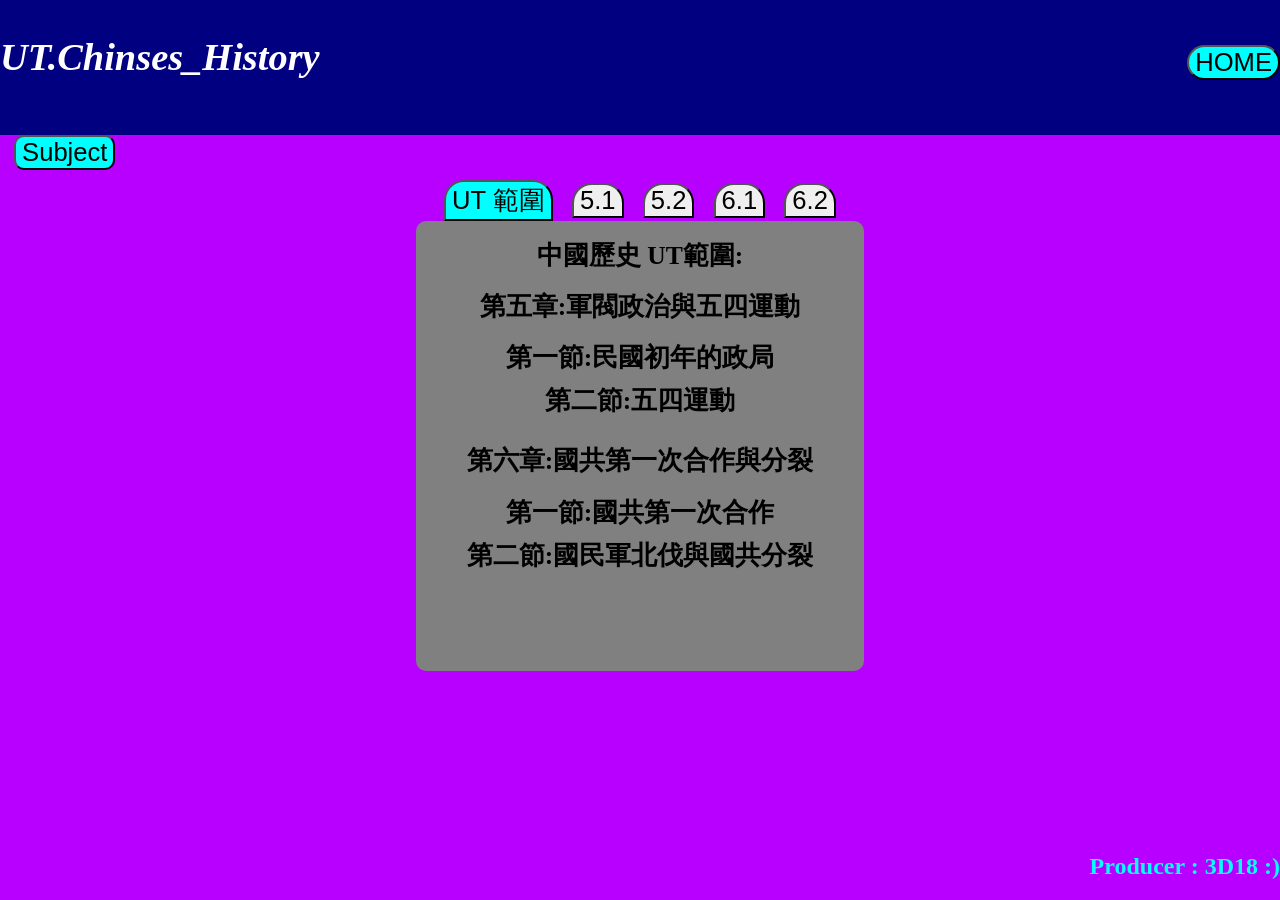
<file: ut_chis.html>
<!DOCTYPE html>
<html lang="en">
<head>
    <meta charset="UTF-8">
    <meta http-equiv="X-UA-Compatible" content="IE=edge">
    <meta name="viewport" content="width=device-width, initial-scale=1.0">
    <title>ut_chinese_history</title>
    <style>
        body{
            width: 100vw;
            height: 100vh;
            margin: 0%;
            background-color: rgb(183, 0, 255);
        }
        #main{
            background-image: url(https://i.pinimg.com/originals/05/10/f4/0510f4e596283c0d961e4338565a93f3.gif);
            background-size: 100vw 100vh;
            background-repeat: repeat;
            width: 100vw;
            height: 100vh;
        }
        #top{
            position: absolute;
            background-color: navy;
            /*border: 5px solid rgb(115, 255, 0);*/
            margin: 0px;
            width: 100vw;
            height: 15vh;
            float: left;
        }
        #top_title{
            position: fixed;
            font-size: 3vw;
            font-style: italic;
            color: white;
            left: 0vw;
            top: 1vh;

        }
        #home_button{
            position: fixed; 
            top: 5vh; 
            right: 0; 
            font-size: 2vw; 
            border-radius: 20px; 
            background-color: aqua;
        }
        #home_button:hover{
            position: fixed; 
            top: 5vh; 
            right: 0; 
            font-size: 2vw; 
            border-radius: 20px; 
            background-color: rgb(2, 218, 218);
        }

        #chis_content{
            position: absolute;
            top: 20%;
            left: 50%;
            transform: translate(-50%,-0%);
            display: flex;
            justify-content: center;
            align-items: center;
            flex-direction: column;
        }

        #button_void{
            display: flex;
            justify-content: center;
            align-items: center;
            flex-direction: row;
            gap: 1.5vw;
        }
        #button_void button{
            font-size: 2vw;
            border-radius: 20px 20px 0px 0px;
        }
        #button_void button:hover{
            font-size: 2vw;
            border-radius: 20px 20px 0px 0px;
            background-color: aqua;
        }
        #scope_content{
            width: 35vw;
            height: 50vh;
            border-radius: 10px;
            background-color: grey;
            display: flex;
            justify-content: top;
            align-items: center;
            flex-direction: column;
            gap: 0px;
        }
        #chis_content h1{
            height: 1.8vh;
        }

        #g6a_content{
            width: 55vw;
            height: 200vh;
            border-radius: 10px;
            background-color: grey;
            display: none;
            justify-content: top;
            align-items: right;
            flex-direction: column;
            gap: 0px;
        }

        #g6c_content{
            width: 55vw;
            height: 130vh;
            border-radius: 10px;
            background-color: grey;
            display: none;
            justify-content: top;
            align-items: right;
            flex-direction: column;
            gap: 0px;
        }

        #g8c_content{
            width: 55vw;
            height: 50vh;
            border-radius: 10px;
            background-color: grey;
            display: none;
            justify-content: top;
            align-items: right;
            flex-direction: column;
            gap: 0px;
        }

        #g8d_content{
            width: 55vw;
            height: 100vh;
            border-radius: 10px;
            background-color: grey;
            display: none;
            justify-content: top;
            align-items: right;
            flex-direction: column;
            gap: 0px;
        }
        #subject_button{
            position: fixed; 
            top: 15vh; 
            left: 1.1vw; 
            font-size: 2vw; 
            border-radius: 10px; 
            background-color: aqua;
        }
        #subject_void{
            display: none;
            position: fixed;
            top: 21vh;
            left: 0vw;
            width: 10vw;
            height: 45vh;
            background-color: grey;
            border-radius: 10px;
            justify-content: center;
            align-items: center;
            flex-direction: column;
            gap: 3px;
        }
        #subject_void button{
            font-size: 1.4vw;
            background-color: aqua;
            border-radius: 15px;
            width: 7vw;
        }

    </style>
</head>
<body>
    <div id="main">
        <div id="top">
            <h1 id="top_title" >UT.Chinses_History</h1>
            <button id="home_button" >HOME</button>
            <button id="subject_button" >Subject</button>
            <div id="subject_void">
                <button id="chinese_btn">Chinese</button>
                <button id="english_btn">English</button>
                <button id="math_btn">Math</button>
                <button id="phys_btn">Phys</button>
                <button id="chem_btn">Chem</button>
                <button id="bio_btn">Bio</button>
                <button id="chis_btn">Chis</button>
                <button id="hist_btn">Hist</button>
                <button id="geo_btn">Geo</button>
            </div>
            <h2 style="position: fixed; bottom: 0; right: 0; color: aqua;">Producer : 3D18 :)</h2>
        </div>
        <div id="chis_content">
            <div id="button_void">
                <button id="scope_button" style="background-color: aqua;">UT 範圍</button>
                <button id="6a">5.1</button>
                <button id="6c">5.2</button>
                <button id="8c">6.1</button>
                <button id="8d">6.2</button>
            </div>

            <div id="scope_content" >
                <h1 style="font-size: 2vw;">中國歷史 UT範圍:</h1>
                <h1 style="font-size: 2vw;">第五章:軍閥政治與五四運動</h1>
                <h1 style="font-size: 2vw; margin: 2vh 0 1vh;">第一節:民國初年的政局</h1>
                <h1 style="font-size: 2vw; margin: 2vh 0 3vh;">第二節:五四運動</h1>

                <h1 style="font-size: 2vw;">第六章:國共第一次合作與分裂</h1>
                <h1 style="font-size: 2vw; margin: 2vh 0 1vh;">第一節:國共第一次合作</h1>
                <h1 style="font-size: 2vw; margin: 2vh 0 1vh;">第二節:國民軍北伐與國共分裂</h1>
                
            </div>

            <div id="g6a_content">
                <h1 style="font-size: 2vw; ">第五章:第一節:民國初年的政局</h1>
                <h1 style="font-size: 1.5vw; color: aqua;">1.中華民國成立 > 2.清帝退位 > 3.二次革命</h1>
                <h1 style="font-size: 1.5vw; color: aqua;">4.護國之役 > 5.府院之爭 > 6.張勳復辟</h1>
                <h1 style="font-size: 1.5vw; color: aqua;">7.護法之役 > 8.軍閥混戰</h1>
                <h1 style="font-size: 1.5vw; color: aqua;">  </h1>
                
                

                
            

                


            </div>
            <div id="g6c_content">
                <h1 style="font-size: 2vw; ">第五章:第二節:五四運動</h1>
                
                
            </div>
            <div id="g8c_content">
                <h1 style="font-size: 2vw; ">第六章:第一節:國共第一次合作</h1>
                <h1 style="font-size: 1.8vw;">Same with 6A</h1>
                
            </div>
            <div id="g8d_content">
                <h1 style="font-size: 2vw; ">第六章:第二節:國民軍北伐與國共分裂</h1>
                <h1 style="font-size: 1.8vw;">1.Defining</h1>
                


            </div>
            
            
        </div>
        
    </div>
    <script>
        var home_button=document.getElementById("home_button")

        var scope_button=document.getElementById("scope_button")
        var g6a_button=document.getElementById("6a")
        var g6c_button=document.getElementById("6c")
        var g8c_button=document.getElementById("8c")
        var g8d_button=document.getElementById("8d")
        var main=document.getElementById("main")
        var scope_content=document.getElementById("scope_content")
        var g6a_content=document.getElementById("g6a_content")
        var g6c_content=document.getElementById("g6c_content")
        var g8c_content=document.getElementById("g8c_content")
        var g8d_content=document.getElementById("g8d_content")

        var subject_void=document.getElementById("subject_void")
        var subject_button=document.getElementById("subject_button")
        var chinese_btn=document.getElementById("chinese_btn")
        var english_btn=document.getElementById("english_btn")
        var math_btn=document.getElementById("math_btn")
        var phys_btn=document.getElementById("phys_btn")
        var chem_btn=document.getElementById("chem_btn")
        var bio_btn=document.getElementById("bio_btn")
        var chis_btn=document.getElementById("chis_btn")
        var hist_btn=document.getElementById("hist_btn")
        var geo_btn=document.getElementById("geo_btn")
         
        var num1=0
        subject_button.addEventListener("click",function(){
            if (num1==0){
                subject_void.style.display="flex"
                num1=1
            }
            else{
                subject_void.style.display="none"
                num1=0
            }
            
        })
        chinese_btn.addEventListener("click",function(){
            window.location=("ut_chinese.html")
        })
        english_btn.addEventListener("click",function(){
            window.location=("ut_english.html")
        })
        math_btn.addEventListener("click",function(){
            window.location=("ut_math.html")
        })
        phys_btn.addEventListener("click",function(){
            window.location=("ut_phys.html")
        })
        chem_btn.addEventListener("click",function(){
            window.location=("ut_chem.html")
        })
        bio_btn.addEventListener("click",function(){
            window.location=("ut_bio.html")
        })
        chis_btn.addEventListener("click",function(){
            window.location=("ut_chis.html")
        })
        hist_btn.addEventListener("click",function(){
            window.location=("ut_hist.html")
        })
        geo_btn.addEventListener("click",function(){
            window.location=("ut_geo.html")
        })

        scope_button.addEventListener("click",function(){
            scope_button.style.backgroundColor="aqua"
            g6a_button.style.backgroundColor="white"
            g6c_button.style.backgroundColor="white"
            g8c_button.style.backgroundColor="white"
            g8d_button.style.backgroundColor="white"
            scope_content.style.display="flex"
            g6a_content.style.display="none"
            g6c_content.style.display="none"
            g8c_content.style.display="none"
            g8d_content.style.display="none"
            main.style.height="100vh"

        })
        g6a_button.addEventListener("click",function(){
            scope_button.style.backgroundColor="white"
            g6a_button.style.backgroundColor="aqua"
            g6c_button.style.backgroundColor="white"
            g8c_button.style.backgroundColor="white"
            g8d_button.style.backgroundColor="white"
            scope_content.style.display="none"
            g6a_content.style.display="flex"
            g6c_content.style.display="none"
            g8c_content.style.display="none"
            g8d_content.style.display="none"
            main.style.height="220vh"

        })

        g6c_button.addEventListener("click",function(){
            scope_button.style.backgroundColor="white"
            g6a_button.style.backgroundColor="white"
            g6c_button.style.backgroundColor="aqua"
            g8c_button.style.backgroundColor="white"
            g8d_button.style.backgroundColor="white"
            scope_content.style.display="none"
            g6a_content.style.display="none"
            g6c_content.style.display="flex"
            g8c_content.style.display="none"
            g8d_content.style.display="none"
            main.style.height="140vh"

        })

        g8c_button.addEventListener("click",function(){
            scope_button.style.backgroundColor="white"
            g6a_button.style.backgroundColor="white"
            g6c_button.style.backgroundColor="white"
            g8c_button.style.backgroundColor="aqua"
            g8d_button.style.backgroundColor="white"
            scope_content.style.display="none"
            g6a_content.style.display="none"
            g6c_content.style.display="none"
            g8c_content.style.display="flex"
            g8d_content.style.display="none"
            main.style.height="100vh"
        })

        g8d_button.addEventListener("click",function(){
            scope_button.style.backgroundColor="white"
            g6a_button.style.backgroundColor="white"
            g6c_button.style.backgroundColor="white"
            g8c_button.style.backgroundColor="white"
            g8d_button.style.backgroundColor="aqua"
            scope_content.style.display="none"
            g6a_content.style.display="none"
            g6c_content.style.display="none"
            g8c_content.style.display="none"
            g8d_content.style.display="flex"
            main.style.height="130vh"

        })

        home_button.addEventListener("click",function(){
            window.location="Home_page.html"
        })
    </script>
</body>
</html>
</file>
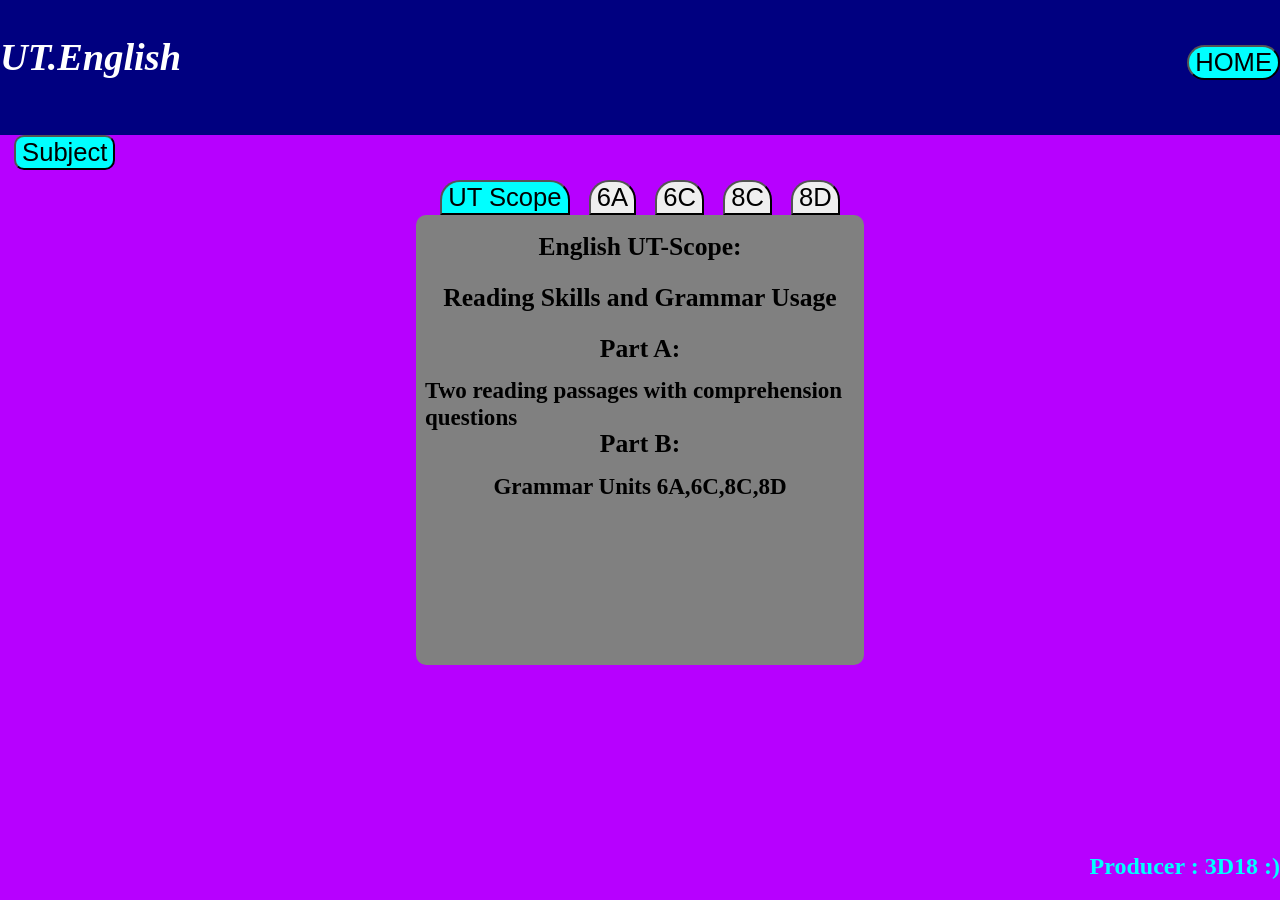
<file: ut_english.html>
<!DOCTYPE html>
<html lang="en">
<head>
    <meta charset="UTF-8">
    <meta http-equiv="X-UA-Compatible" content="IE=edge">
    <meta name="viewport" content="width=device-width, initial-scale=1.0">
    <title>ut_english</title>
    <style>
        body{
            width: 100vw;
            height: 100vh;
            margin: 0%;
            background-color: rgb(183, 0, 255);
        }
        #main{
            background-image: url(https://i.pinimg.com/originals/05/10/f4/0510f4e596283c0d961e4338565a93f3.gif);
            background-size: 100vw 100vh;
            background-repeat: repeat;
            width: 100vw;
            height: 100vh;
        }
        #top{
            position: absolute;
            background-color: navy;
            /*border: 5px solid rgb(115, 255, 0);*/
            margin: 0px;
            width: 100vw;
            height: 15vh;
            float: left;
        }
        #top_title{
            position: fixed;
            font-size: 3vw;
            font-style: italic;
            color: white;
            left: 0vw;
            top: 1vh;

        }
        #home_button{
            position: fixed; 
            top: 5vh; 
            right: 0; 
            font-size: 2vw; 
            border-radius: 20px; 
            background-color: aqua;
        }
        #home_button:hover{
            position: fixed; 
            top: 5vh; 
            right: 0; 
            font-size: 2vw; 
            border-radius: 20px; 
            background-color: rgb(2, 218, 218);
        }

        #english_content{
            position: absolute;
            top: 20%;
            left: 50%;
            transform: translate(-50%,-0%);
            display: flex;
            justify-content: center;
            align-items: center;
            flex-direction: column;
        }

        #button_void{
            display: flex;
            justify-content: center;
            align-items: center;
            flex-direction: row;
            gap: 1.5vw;
        }
        #button_void button{
            font-size: 2vw;
            border-radius: 20px 20px 0px 0px;
        }
        #button_void button:hover{
            font-size: 2vw;
            border-radius: 20px 20px 0px 0px;
            background-color: aqua;
        }
        #scope_content{
            width: 35vw;
            height: 50vh;
            border-radius: 10px;
            background-color: grey;
            display: flex;
            justify-content: top;
            align-items: center;
            flex-direction: column;
            gap: 0px;
        }
        #english_content h1{
            height: 1.8vh;
        }

        #g6a_content{
            width: 55vw;
            height: 200vh;
            border-radius: 10px;
            background-color: grey;
            display: none;
            justify-content: top;
            align-items: right;
            flex-direction: column;
            gap: 0px;
        }

        #g6c_content{
            width: 55vw;
            height: 130vh;
            border-radius: 10px;
            background-color: grey;
            display: none;
            justify-content: top;
            align-items: right;
            flex-direction: column;
            gap: 0px;
        }

        #g8c_content{
            width: 55vw;
            height: 50vh;
            border-radius: 10px;
            background-color: grey;
            display: none;
            justify-content: top;
            align-items: right;
            flex-direction: column;
            gap: 0px;
        }

        #g8d_content{
            width: 55vw;
            height: 100vh;
            border-radius: 10px;
            background-color: grey;
            display: none;
            justify-content: top;
            align-items: right;
            flex-direction: column;
            gap: 0px;
        }
        #subject_button{
            position: fixed; 
            top: 15vh; 
            left: 1.1vw; 
            font-size: 2vw; 
            border-radius: 10px; 
            background-color: aqua;
        }
        #subject_void{
            display: none;
            position: fixed;
            top: 21vh;
            left: 0vw;
            width: 10vw;
            height: 45vh;
            background-color: grey;
            border-radius: 10px;
            justify-content: center;
            align-items: center;
            flex-direction: column;
            gap: 3px;
        }
        #subject_void button{
            font-size: 1.4vw;
            background-color: aqua;
            border-radius: 15px;
            width: 7vw;
        }

    </style>
</head>
<body>
    <div id="main">
        <div id="top">
            <h1 id="top_title" >UT.English</h1>
            <button id="home_button" >HOME</button>
            <button id="subject_button" >Subject</button>
            <div id="subject_void">
                <button id="chinese_btn">Chinese</button>
                <button id="english_btn">English</button>
                <button id="math_btn">Math</button>
                <button id="phys_btn">Phys</button>
                <button id="chem_btn">Chem</button>
                <button id="bio_btn">Bio</button>
                <button id="chis_btn">Chis</button>
                <button id="hist_btn">Hist</button>
                <button id="geo_btn">Geo</button>
            </div>
            <h2 style="position: fixed; bottom: 0; right: 0; color: aqua;">Producer : 3D18 :)</h2>
        </div>
        <div id="english_content">
            <div id="button_void">
                <button id="scope_button" style="background-color: aqua;">UT Scope</button>
                <button id="6a">6A</button>
                <button id="6c">6C</button>
                <button id="8c">8C</button>
                <button id="8d">8D</button>
            </div>

            <div id="scope_content" >
                <h1 style="font-size: 2vw;">English UT-Scope:</h1>
                <h1 style="font-size: 2vw;">Reading Skills and Grammar Usage</h1>
                <h1 style="font-size: 2vw; margin: 2vh 0 1vh;">Part A:</h1>
                <h1 style="font-size: 1.8vw; margin: 2vh 1vh 3vh;">Two reading passages with comprehension questions</h1>
                <h1 style="font-size: 2vw; margin: 1vh;">Part B:</h1>
                <h1 style="font-size: 1.8vw; margin: 2vh 1vh;">Grammar Units 6A,6C,8C,8D</h1>
            </div>

            <div id="g6a_content">
                <h1 style="font-size: 2vw; ">6A Past Perfect Tense</h1>
                <h1 style="position: absolute; right: 1vw; font-size: 1.5vw; color: aqua;">{}=Past Perfact,[]=Simple Past</h1>
                <h1 style="font-size: 1.8vw;">1.Use Before or After with {Past Perfect} and [Simple Past Tenses] to talk two [PAST] actions.</h1>
                <h1 style="font-size: 1.5vw; margin:5vh 0 1vh; color: rgb(0, 255, 242);">(Use Past Perfect refer to First action,Simple Past Tense to refer Second one)</h1>
                <h1 style="font-size: 1.7vw; color: chartreuse;">Ep1 : The man {had gone} before she [opened] the door</h1>
                <h1 style="font-size: 1.7vw; color: chartreuse;">Ep2 : Miss Lee [emaild] us after she {had received} the parcel</h1>

                <h1 style="font-size: 1.8vw;">2.Negative statements</h1>
                <h1 style="font-size: 1.5vw; margin:1vh 0 1vh; color: rgb(0, 255, 242);">(Add NOT+Past Perfect or short forms)</h1>
                <h1 style="font-size: 1.7vw; color: chartreuse; margin-bottom: 5vh;">Ep1 : The passenger [missed] the plane because she {had not brought} her passport.</h1>
                <h1 style="font-size: 1.7vw; color: chartreuse;">Ep2 : When my dad [was] 11,he still {had not been} to the beach.</h1>

                <h1 style="font-size: 1.8vw;">3.Yes/No Questions</h1>
                <h1 style="font-size: 1.5vw; margin:1vh 0 1vh; ">ASK:</h1>
                <h1 style="font-size: 1.5vw; margin:1vh 0 1vh; color: rgb(0, 255, 242);">(Had + (I/you/we/they/he/she/it) + Pass Perfact(Verb)) </h1>
                <h1 style="font-size: 1.7vw; color: chartreuse; ">Ep1 : Had they worken up?</h1>
                <h1 style="font-size: 1.7vw; color: chartreuse;">Ep2 : Had the police caught the thief?</h1>
                <h1 style="font-size: 1.5vw; margin:1vh 0 1vh; ">ANSWER:</h1>
                <h1 style="font-size: 1.5vw; margin:1vh 0 1vh; color: rgb(0, 255, 242);">(Yes/No + (I/you/we/they/he/she/it) + had/had not(hadn't)) </h1>
                <h1 style="font-size: 1.7vw; color: chartreuse; ">Ep1 : Yes,they had</h1>
                <h1 style="font-size: 1.7vw; color: chartreuse;">Ep2 : No,he had not</h1>

                <h1 style="font-size: 1.8vw;">4.Wh Questions</h1>
                <h1 style="font-size: 1.5vw; margin:1vh 0 1vh; color: rgb(0, 255, 242);">(what/where/who/when/why/which/how + had + I/he/she/it/you/we/they + Past Perfact(Verb)) </h1>
                <h1 style="font-size: 1.7vw; color: chartreuse; margin-top: 5vh;">Ep1 : What had he told you?</h1>
                <h1 style="font-size: 1.7vw; color: chartreuse;">Ep2 : who had the woman talked to?</h1>

                <h1 style="font-size: 1.8vw;">5.Past Perfect with Wish/If only</h1>
                <h1 style="font-size: 1.5vw; margin:1vh 0 1vh; ">WISH:</h1>
                <h1 style="font-size: 1.5vw; margin:1vh 0 1vh; color: rgb(0, 255, 242);">(I + wish + (I/we/they/he/she/it) + had/had not + Past Perfact ) </h1>
                <h1 style="font-size: 1.7vw; color: chartreuse; ;">Ep1 : I wish I had passed the exam.</h1>
                <h1 style="font-size: 1.7vw; color: chartreuse;">Ep2 : I wish we had found the map earlier</h1>

                <h1 style="font-size: 1.5vw; margin:1vh 0 1vh; ">IF ONLY:</h1>
                <h1 style="font-size: 1.5vw; margin:1vh 0 1vh; color: rgb(0, 255, 242);">(If only + (I/we/they/he/she/it) + + had/had not + Past Perfact) </h1>
                <h1 style="font-size: 1.7vw; color: chartreuse; ;">Ep1 : If only he had told us the truth.</h1>
                <h1 style="font-size: 1.7vw; color: chartreuse;">Ep2 : If only I had not bought the house.</h1>

                <h1 style="font-size: 1.5vw; margin:1vh 0 1vh; ">CHANGE:</h1>
                <h1 style="font-size: 1.7vw; color: chartreuse; ;">Ep1 : (If only my broyher had passed the exam.)-->(I wish my brother had passed the exam.)</h1>
            </div>
            <div id="g6c_content">
                <h1 style="font-size: 2vw; ">6C Using to-infinitives and gerunds</h1>
                <h1 style="font-size: 1.8vw;">1.The Verbs We must use to-infinitives</h1>
                <h1 style="font-size: 1.5vw;  color: rgb(0, 255, 242);">[agree] [choose] [learn] [proceed] [tend] [aim] [decide] [need] [promise] [volunteer] [ask] [fail] [plan] [refuse] [want] [attempt] [hope] [prepare] [seem] [wish]</h1>
                <h1 style="font-size: 1.8vw; margin-top: 5vh;">2.The Verbs We must use gerunds</h1>
                <h1 style="font-size: 1.5vw;  color: rgb(0, 255, 242);">[admit] [deny] [finish] [mind] [recommend] [appreciate] [dislike] [imagine] [miss] [resist] [avoid] [enjoy] [keep] [practise] [risk] [consider] [feel] [mention] [prevent] [suggest]</h1>
                <h1 style="font-size: 1.8vw; margin-top: 7vh;">3.The Verbs We can use both </h1>
                <h1 style="font-size: 1.5vw;  color: rgb(0, 255, 242);">[begin] [hate] [like] [prefer] [continue] [intend] [love] [start] </h1>
                <h1 style="font-size: 1.8vw; ">4.The Verbs We can use both But each means different</h1>
                <h1 style="font-size: 1.8vw; margin-top: 1vh;">(remember)and(forget):</h1>
                <h1 style="font-size: 1.5vw;  color: rgb(0, 255, 242); margin-top: 0vh;">+ to-infinitive (to talk about something we still need or needed to do)</h1>
                <h1 style="font-size: 1.5vw;  color: rgb(0, 255, 242); margin-top: 0vh;">+ gerund (to talk about something we did in the past)</h1>

                <h1 style="font-size: 1.8vw; margin-top: 1vh;">regret:</h1>
                <h1 style="font-size: 1.5vw;  color: rgb(0, 255, 242); margin-top: 0vh;">+ to-infinitive (to announce bad news)</h1>
                <h1 style="font-size: 1.5vw;  color: rgb(0, 255, 242); margin-top: 0vh;">+ gerund (to talk about something that we are sorry we did)</h1>

                <h1 style="font-size: 1.8vw; margin-top: 1vh;">go on:</h1>
                <h1 style="font-size: 1.5vw;  color: rgb(0, 255, 242); margin-top: 0vh;">+ to-infinitive (to talk about stopping an activity and switching to another one)</h1>
                <h1 style="font-size: 1.5vw;  color: rgb(0, 255, 242); margin-top: 0vh;">+ gerund (to talk about continuing an activity without stopping)</h1>

                <h1 style="font-size: 1.8vw; margin-top: 1vh;">stop:</h1>
                <h1 style="font-size: 1.5vw;  color: rgb(0, 255, 242); margin-top: 0vh;">+ to-infinitive (to talk about stopping an activity in order to do something else)</h1>
                <h1 style="font-size: 1.5vw;  color: rgb(0, 255, 242); margin-top: 0vh;">+ gerund (to talk about stopping an activity)</h1>

                <h1 style="font-size: 1.8vw; margin-top: 1vh;">try:</h1>
                <h1 style="font-size: 1.5vw;  color: rgb(0, 255, 242); margin-top: 0vh;">+ to-infinitive (to talk about making an effort to do something)</h1>
                <h1 style="font-size: 1.5vw;  color: rgb(0, 255, 242); margin-top: 0vh;">+ gerund (to talk about doing an experiment to see what will happen)</h1>


            </div>
            <div id="g8c_content">
                <h1 style="font-size: 2vw; ">8C Past Perfect Tense with before and after</h1>
                <h1 style="font-size: 1.8vw;">Same with 6A</h1>
                
            </div>
            <div id="g8d_content">
                <h1 style="font-size: 2vw; ">8D Defining and non-defining relative clauses</h1>
                <h1 style="font-size: 1.8vw;">1.Defining</h1>
                <h1 style="font-size: 1.8vw; color: rgb(0, 255, 242);">Defining relative means that if we remove a defining relative clause from a sentence,the main ider will change</h1>
                <h1 style="font-size: 1.8vw; margin-top: 5vh;">Relative pronoun</h1>
                <h1 style="font-size: 1.5vw;  color: rgb(0, 255, 242); margin-top: 0vh;">Who/that  ==  people<br/>which/that == things<br/>whose == possession</h1>
                <h1 style="font-size: 1.7vw; color: chartreuse; margin-top: 8vh;">Ep1 : The boss like employees (who are organized)</h1>
                <h1 style="font-size: 1.5vw; color: chartreuse;">(means The boss likes organized employees)</h1>

                <h1 style="font-size: 1.8vw;">2.non-Defining</h1>
                <h1 style="font-size: 1.8vw; color: rgb(0, 255, 242);">non-defining relative means that even we remove a defining relative clause from a sentence,the main ider won't change</h1>
                <h1 style="font-size: 1.8vw; margin-top: 5vh;">Relative pronoun</h1>
                <h1 style="font-size: 1.5vw;  color: rgb(0, 255, 242); margin-top: 0vh;">Who  ==  people<br/>which == things<br/>whose == possession</h1>
                <h1 style="font-size: 1.7vw; color: chartreuse; margin-top: 8vh;">Ep1 : The boss likes Jack,(who is an organized employee)</h1>
                <h1 style="font-size: 1.5vw; color: chartreuse; ">(means The boss likes Jack)</h1>


            </div>
            
            
        </div>
        
    </div>
    <script>
        var home_button=document.getElementById("home_button")

        var scope_button=document.getElementById("scope_button")
        var g6a_button=document.getElementById("6a")
        var g6c_button=document.getElementById("6c")
        var g8c_button=document.getElementById("8c")
        var g8d_button=document.getElementById("8d")
        var main=document.getElementById("main")
        var scope_content=document.getElementById("scope_content")
        var g6a_content=document.getElementById("g6a_content")
        var g6c_content=document.getElementById("g6c_content")
        var g8c_content=document.getElementById("g8c_content")
        var g8d_content=document.getElementById("g8d_content")

        var subject_void=document.getElementById("subject_void")
        var subject_button=document.getElementById("subject_button")
        var chinese_btn=document.getElementById("chinese_btn")
        var english_btn=document.getElementById("english_btn")
        var math_btn=document.getElementById("math_btn")
        var phys_btn=document.getElementById("phys_btn")
        var chem_btn=document.getElementById("chem_btn")
        var bio_btn=document.getElementById("bio_btn")
        var chis_btn=document.getElementById("chis_btn")
        var hist_btn=document.getElementById("hist_btn")
        var geo_btn=document.getElementById("geo_btn")
         
        var num1=0
        subject_button.addEventListener("click",function(){
            if (num1==0){
                subject_void.style.display="flex"
                num1=1
            }
            else{
                subject_void.style.display="none"
                num1=0
            }
            
        })
        chinese_btn.addEventListener("click",function(){
            window.location=("ut_chinese.html")
        })
        english_btn.addEventListener("click",function(){
            window.location=("ut_english.html")
        })
        math_btn.addEventListener("click",function(){
            window.location=("ut_math.html")
        })
        phys_btn.addEventListener("click",function(){
            window.location=("ut_phys.html")
        })
        chem_btn.addEventListener("click",function(){
            window.location=("ut_chem.html")
        })
        bio_btn.addEventListener("click",function(){
            window.location=("ut_bio.html")
        })
        chis_btn.addEventListener("click",function(){
            window.location=("ut_chis.html")
        })
        hist_btn.addEventListener("click",function(){
            window.location=("ut_hist.html")
        })
        geo_btn.addEventListener("click",function(){
            window.location=("ut_geo.html")
        })

        scope_button.addEventListener("click",function(){
            scope_button.style.backgroundColor="aqua"
            g6a_button.style.backgroundColor="white"
            g6c_button.style.backgroundColor="white"
            g8c_button.style.backgroundColor="white"
            g8d_button.style.backgroundColor="white"
            scope_content.style.display="flex"
            g6a_content.style.display="none"
            g6c_content.style.display="none"
            g8c_content.style.display="none"
            g8d_content.style.display="none"
            main.style.height="100vh"

        })
        g6a_button.addEventListener("click",function(){
            scope_button.style.backgroundColor="white"
            g6a_button.style.backgroundColor="aqua"
            g6c_button.style.backgroundColor="white"
            g8c_button.style.backgroundColor="white"
            g8d_button.style.backgroundColor="white"
            scope_content.style.display="none"
            g6a_content.style.display="flex"
            g6c_content.style.display="none"
            g8c_content.style.display="none"
            g8d_content.style.display="none"
            main.style.height="220vh"

        })

        g6c_button.addEventListener("click",function(){
            scope_button.style.backgroundColor="white"
            g6a_button.style.backgroundColor="white"
            g6c_button.style.backgroundColor="aqua"
            g8c_button.style.backgroundColor="white"
            g8d_button.style.backgroundColor="white"
            scope_content.style.display="none"
            g6a_content.style.display="none"
            g6c_content.style.display="flex"
            g8c_content.style.display="none"
            g8d_content.style.display="none"
            main.style.height="140vh"

        })

        g8c_button.addEventListener("click",function(){
            scope_button.style.backgroundColor="white"
            g6a_button.style.backgroundColor="white"
            g6c_button.style.backgroundColor="white"
            g8c_button.style.backgroundColor="aqua"
            g8d_button.style.backgroundColor="white"
            scope_content.style.display="none"
            g6a_content.style.display="none"
            g6c_content.style.display="none"
            g8c_content.style.display="flex"
            g8d_content.style.display="none"
            main.style.height="100vh"
        })

        g8d_button.addEventListener("click",function(){
            scope_button.style.backgroundColor="white"
            g6a_button.style.backgroundColor="white"
            g6c_button.style.backgroundColor="white"
            g8c_button.style.backgroundColor="white"
            g8d_button.style.backgroundColor="aqua"
            scope_content.style.display="none"
            g6a_content.style.display="none"
            g6c_content.style.display="none"
            g8c_content.style.display="none"
            g8d_content.style.display="flex"
            main.style.height="130vh"

        })

        home_button.addEventListener("click",function(){
            window.location="Home_page.html"
        })
    </script>
</body>
</html>
</file>
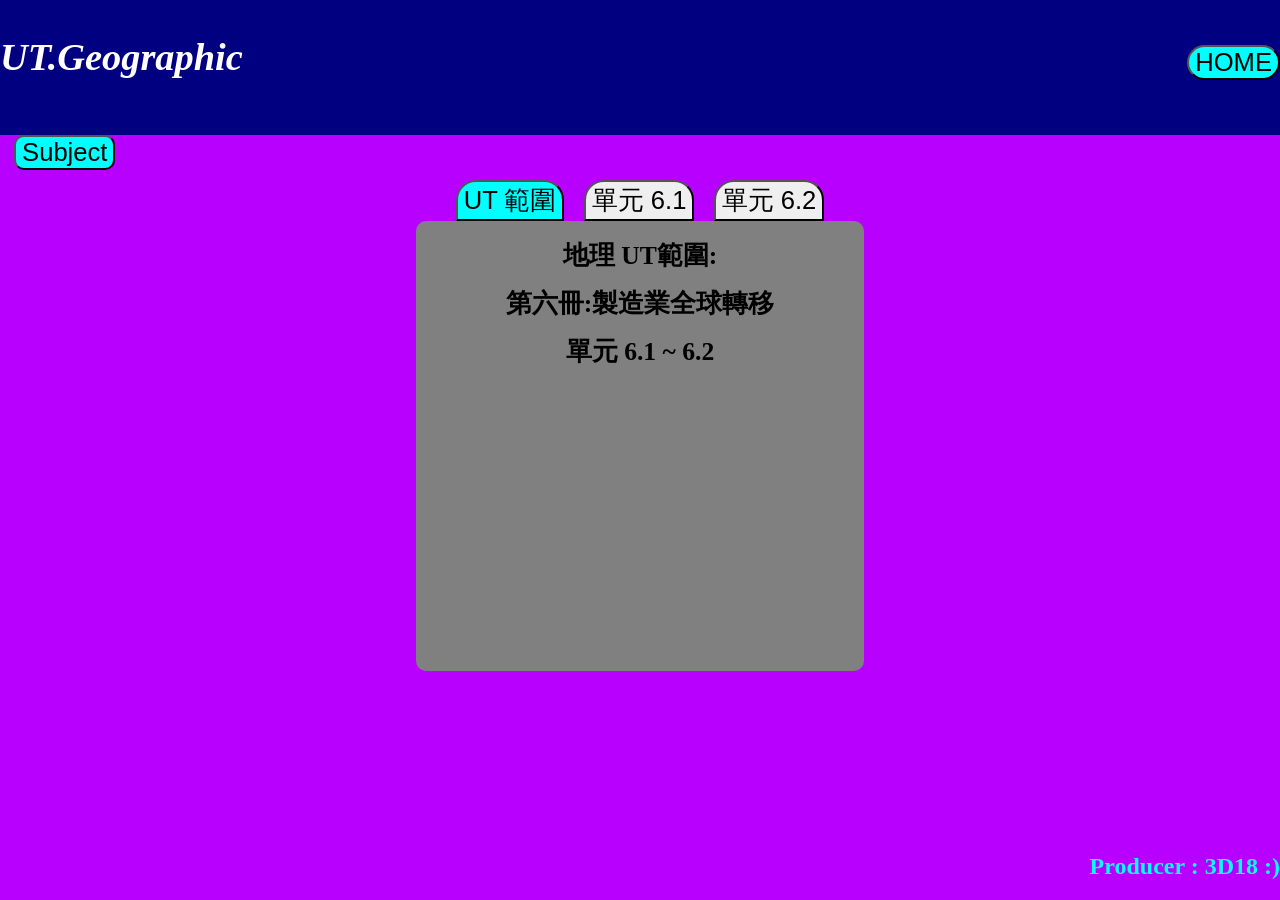
<file: ut_geo.html>
<!DOCTYPE html>
<html lang="en">
<head>
    <meta charset="UTF-8">
    <meta http-equiv="X-UA-Compatible" content="IE=edge">
    <meta name="viewport" content="width=device-width, initial-scale=1.0">
    <title>ut_geographic</title>
    <style>
        body{
            width: 100vw;
            height: 100vh;
            margin: 0%;
            background-color: rgb(183, 0, 255);
        }
        #main{
            background-image: url(https://i.pinimg.com/originals/05/10/f4/0510f4e596283c0d961e4338565a93f3.gif);
            background-size: 100vw 100vh;
            background-repeat: repeat;
            width: 100vw;
            height: 100vh;
        }
        #top{
            position: absolute;
            background-color: navy;
            /*border: 5px solid rgb(115, 255, 0);*/
            margin: 0px;
            width: 100vw;
            height: 15vh;
            float: left;
        }
        #top_title{
            position: fixed;
            font-size: 3vw;
            font-style: italic;
            color: white;
            left: 0vw;
            top: 1vh;

        }
        #home_button{
            position: fixed; 
            top: 5vh; 
            right: 0; 
            font-size: 2vw; 
            border-radius: 20px; 
            background-color: aqua;
        }
        #home_button:hover{
            position: fixed; 
            top: 5vh; 
            right: 0; 
            font-size: 2vw; 
            border-radius: 20px; 
            background-color: rgb(2, 218, 218);
        }

        #geo_content{
            position: absolute;
            top: 20%;
            left: 50%;
            transform: translate(-50%,-0%);
            display: flex;
            justify-content: center;
            align-items: center;
            flex-direction: column;
        }

        #button_void{
            display: flex;
            justify-content: center;
            align-items: center;
            flex-direction: row;
            gap: 1.5vw;
        }
        #button_void button{
            font-size: 2vw;
            border-radius: 20px 20px 0px 0px;
        }
        #button_void button:hover{
            font-size: 2vw;
            border-radius: 20px 20px 0px 0px;
            background-color: aqua;
        }
        #scope_content{
            width: 35vw;
            height: 50vh;
            border-radius: 10px;
            background-color: grey;
            display: flex;
            justify-content: top;
            align-items: center;
            flex-direction: column;
            gap: 0px;
        }
        #geo_content h1{
            height: 1.5vh;
        }

        #p1_content{
            width: 55vw;
            height: 390vh;
            border-radius: 10px;
            background-color: grey;
            display: none;
            justify-content: top;
            align-items: right;
            flex-direction: column;
            gap: 0px;
        }

        #p2_content{
            width: 55vw;
            height: 250vh;
            border-radius: 10px;
            background-color: grey;
            display: none;
            justify-content: top;
            align-items: right;
            flex-direction: column;
            gap: 0px;
        }


        #subject_button{
            position: fixed; 
            top: 15vh; 
            left: 1.1vw; 
            font-size: 2vw; 
            border-radius: 10px; 
            background-color: aqua;
        }
        #subject_void{
            display: none;
            position: fixed;
            top: 21vh;
            left: 0vw;
            width: 10vw;
            height: 45vh;
            background-color: grey;
            border-radius: 10px;
            justify-content: center;
            align-items: center;
            flex-direction: column;
            gap: 3px;
        }
        #subject_void button{
            font-size: 1.4vw;
            background-color: aqua;
            border-radius: 15px;
            width: 7vw;
        }

        #img1{
            width: 50vw;
            height: 60vh;
            margin-bottom: 3px;        }
        #img2{
            width: 50vw;
            height: 80vh;
        }

    </style>
</head>
<body>
    <div id="main">
        <div id="top">
            <h1 id="top_title" >UT.Geographic</h1>
            <button id="home_button" >HOME</button>
            <button id="subject_button" >Subject</button>
            <div id="subject_void">
                <button id="chinese_btn">Chinese</button>
                <button id="english_btn">English</button>
                <button id="math_btn">Math</button>
                <button id="phys_btn">Phys</button>
                <button id="chem_btn">Chem</button>
                <button id="bio_btn">Bio</button>
                <button id="chis_btn">Chis</button>
                <button id="hist_btn">Hist</button>
                <button id="geo_btn">Geo</button>
            </div>
            <h2 style="position: fixed; bottom: 0; right: 0; color: aqua;">Producer : 3D18 :)</h2>
        </div>
        <div id="geo_content">
            <div id="button_void">
                <button id="scope_button" style="background-color: aqua;">UT 範圍</button>
                <button id="p1">單元 6.1</button>
                <button id="p2">單元 6.2</button>
            </div>

            <div id="scope_content" >
                <h1 style="font-size: 2vw;">地理 UT範圍:</h1>
                <h1 style="font-size: 2vw;">第六冊:製造業全球轉移</h1>
                <h1 style="font-size: 2vw; ">單元 6.1 ~ 6.2</h1>
            </div>

            <div id="p1_content">
                <h1 style="font-size: 2vw; ">單元 6.1 (什麼是製造業)</h1>
                <h1 style="font-size: 1.8vw;">1.產業</h1>
                <h1 style="font-size: 1.5vw; color: aqua; ">-產業是經過一連串經濟活動製造出來的,這些活動稱為產業.</h1>
                <h1 style="font-size: 1.5vw; color: aqua; ">-我們可以把產業分為四類:</h1>
                <h1 style="font-size: 1.5vw; color: aqua; ">-我們日常所稱的工業，是指第二產業或製造業:</h1>
                <h1 style="font-size: 1.75vw;">a.初級產業</h1>
                <h1 style="font-size: 1.5vw; color: aqua; ">•開採和採集天然資源作原料</h1>
                <h1 style="font-size: 1.5vw; color: greenyellow; ">•例子：採礦、伐木、耕作、捕魚</h1>
                <h1 style="font-size: 1.75vw;">b.第二產業</h1>
                <h1 style="font-size: 1.5vw; color: aqua; ">•把原料或半製品製成製品</h1>
                <h1 style="font-size: 1.5vw; color: greenyellow; ">•例子：能源、建築、製造業如紡織、鋼鐵</h1>
                <h1 style="font-size: 1.75vw;">c.第三產業</h1>
                <h1 style="font-size: 1.5vw; color: aqua; ">•為其他行業或人士提供服務</h1>
                <h1 style="font-size: 1.5vw; color: greenyellow; ">•例子：零售、公共服務</h1>
                <h1 style="font-size: 1.75vw;">d.第四產業</h1>
                <h1 style="font-size: 1.5vw; color: aqua; ">•處理資訊和進行不同種類的研究工作</h1>
                <h1 style="font-size: 1.5vw; color: greenyellow; ">• 例子：科技研究、軟件開發</h1>

                <h1 style="font-size: 1.8vw;">2.製造業</h1>
                <h1 style="font-size: 1.75vw;">a.製造業系統</h1>
                <h1 style="font-size: 1.5vw; color: aqua; margin-bottom: 5vh;">•製造業系統包含投入、過程和產出幾個環節，通常由家廠商管理。賺取的部分金錢會返回系統中，成為投入。</h1>
                <h1 style="font-size: 1.5vw; color: aqua;">•投入 > 過程 > 產出 > 市場 > 現金 > 部分現金 > 投入。</h1>
                <h1 style="font-size: 1.65vw;   ">a1.投入</h1>
                <h1 style="font-size: 1.5vw; color: greenyellow; ">• 例子：資本,原料,土地,能源,勞工,運輸管理</h1>
                <h1 style="font-size: 1.65vw;  ">a2.過程</h1>
                <h1 style="font-size: 1.5vw; color: greenyellow; ">• 例子：裁縫,紡紗,編織</h1>
                <h1 style="font-size: 1.65vw;  ">a3.產出</h1>
                <h1 style="font-size: 1.5vw; color: greenyellow; ">• 例子：工業廢料,有用製品</h1>
                <h1 style="font-size: 1.5vw; color: aqua; margin-bottom: 5vh;">製造過程會把一種投人轉化成另一種形式。顧客的製品就是有用的產出，在製造過程中，投入會增值。</h1>

                <h1 style="font-size: 1.75vw;">b.製造業的區位因素</h1>
                <h1 style="font-size: 1.5vw; color: aqua; margin-bottom: 5vh;">•製造業廠商會考盧不同的區位因素，例如原料、勞工和市場等，來決定在哪裏生產製品</h1>
                <h1 style="font-size: 1.5vw; color: aqua; ">•不同工業的區位因素不盡相同。</h1>
                <h1 style="font-size: 1.5vw; color: aqua; ">•區位因素包括: 原料,勞工,市場,土地,能源</h1>
                <h1 style="font-size: 1.65vw;  ">b1.區位因素例子</h1>
                <h1 style="font-size: 1.5vw; color: greenyellow; ">• 海產加工業(原料)</h1>
                <h1 style="font-size: 1.5vw; color: greenyellow; margin-bottom: 5vh;">-- 魚類和其他海洋物種屬於原料，是易腐的，因此工廠需鄰近原料，以便加工。這是一種原料導向工業。</h1>
                <h1 style="font-size: 1.5vw; color: greenyellow; ">• 造船業(土地)</h1>
                <h1 style="font-size: 1.5vw; color: greenyellow; margin-bottom: 5vh;">-- 這種工業的原料、機器和製品均佔用大片土地。因此，面積龐大的士地是這種工業的重要區位因素。</h1>
                <h1 style="font-size: 1.2vw; color: greenyellow; ">*更多例子見書第八頁</h1>

                <h1 style="font-size: 1.75vw;">c.製造業的分類</h1>
                <h1 style="font-size: 1.65vw;   ">c1.原料和製品的重量</h1>
                <h1 style="font-size: 1.5vw; color: aqua; ">•輕工業</h1>
                <h1 style="font-size: 1.5vw; color: aqua; ">--使用輕巧的原料</h1>
                <h1 style="font-size: 1.5vw; color: aqua; ">--生產輕便的製品</h1>
                <h1 style="font-size: 1.5vw; color: greenyellow; ">----例子：電子業</h1>
                <h1 style="font-size: 1.5vw; color: aqua; ">•重工業</h1>
                <h1 style="font-size: 1.5vw; color: aqua; ">--使用笨重的原料</h1>
                <h1 style="font-size: 1.5vw; color: aqua; ">--生產笨重的製品</h1>
                <h1 style="font-size: 1.5vw; color: greenyellow; ">----例子：飛機製造業</h1>

                <h1 style="font-size: 1.65vw;   ">c2.勞工及資本的投入</h1>
                <h1 style="font-size: 1.5vw; color: aqua; ">•勞力密集工業</h1>
                <h1 style="font-size: 1.5vw; color: aqua; ">--生產過程僱用大量勞工</h1>
                <h1 style="font-size: 1.5vw; color: greenyellow; ">----例子：造鞋業</h1>
                <h1 style="font-size: 1.5vw; color: aqua; ">•資本密集工業</h1>
                <h1 style="font-size: 1.5vw; color: aqua; ">--生產過程投入大量資本</h1>
                <h1 style="font-size: 1.5vw; color: greenyellow; ">----例子：汽車製造業</h1>

                <h1 style="font-size: 1.65vw;   ">c3.科技研究和發展的水平</h1>
                <h1 style="font-size: 1.5vw; color: aqua; ">•低科技工業</h1>
                <h1 style="font-size: 1.5vw; color: aqua; ">--使用傳統的生產方法</h1>
                <h1 style="font-size: 1.5vw; color: aqua; ">--用於研究的資金和人才投入少</h1>
                <h1 style="font-size: 1.5vw; color: greenyellow; ">----例子：陶瓷業</h1>
                <h1 style="font-size: 1.5vw; color: aqua; ">•高科技工業</h1>
                <h1 style="font-size: 1.5vw; color: aqua; ">--使用先進科技</h1>
                <h1 style="font-size: 1.5vw; color: aqua; ">--用於研究的資金和人才投入多</h1>
                <h1 style="font-size: 1.5vw; color: greenyellow; ">----例子：製藥業</h1>
                
                
            </div>
            <div id="p2_content">
                <h1 style="font-size: 2vw; ">單元 6.2 (我們的工廠都到哪裏去了)</h1>
                <h1 style="font-size: 1.8vw;">1.香港的製造業重要性有什麼轉變</h1>
                <h1 style="font-size: 1.75vw;">a.製造業的巔峰</h1>
                <h1 style="font-size: 1.5vw; color: aqua; ">•在1970年代香港是世界著名的工業中心。那時製造業僱用了差不多半數的工作人口</h1>
                <h1 style="font-size: 1.5vw; color: aqua; margin-bottom: 5vh;">•製造業成為香港最大的僱主。同時，製造業在香港經濟也有舉足輕重的地位,佔本地生產總值約四分之一</h1>
                <h1 style="font-size: 1.5vw; color: aqua; ">•製衣、紡織和塑膠玩具是當時最重要的工業製品，主要用作出口</h1>
                <h1 style="font-size: 1.75vw;">b.製造業的衰落</h1>
                <h1 style="font-size: 1.5vw; color: aqua; ">•香港的製造業自1980年代起開始衰落</h1>
                <h1 style="font-size: 1.5vw; color: aqua;">•不少勞力密集工業，例如製衣、紡織和塑膠業等均遷離香港</h1>
                <h1 style="font-size: 1.5vw; color: aqua; ">•製造業在香港本地經濟的重要性已由第三產業取代</h1>

                <h1 style="font-size: 1.8vw; margin-bottom: 5vh;">2.1950年代以來香港的工業發展</h1>
                <img src="geo1.png" id="img1">
                <img src="geo2.png" id="img2">

                <h1 style="font-size: 1.8vw;">3.香港的生產模式有什麼改變</h1>
                <h1 style="font-size: 1.5vw; color: aqua; margin-bottom: 5vh;">•過去，製造業廠商會把總部和製造業活動設在同一地點。這種生產模式稱為單邊區位生產.</h1>
                <h1 style="font-size: 1.5vw; color: aqua;  margin-bottom: 5vh;">•但是，這種生產模式自1980年代起轉變。不少製造業廠商為了節省成本，把工廠遷到珠江三角洲區域</h1>
                <h1 style="font-size: 1.5vw; color: aqua; ">•總部則留在香港，監督高增值製造業活動，例如設計、研究和發展，以及市場推廣</h1>
                <h1 style="font-size: 1.5vw; color: aqua; ">•把製造業活動設在不同地區的生座模式，稱為多邊區位生產.</h1>
                
                


            </div>
            
            
            
        </div>
        
    </div>
    <script>
        var home_button=document.getElementById("home_button")

        var scope_button=document.getElementById("scope_button")
        var p1_button=document.getElementById("p1")
        var p2_button=document.getElementById("p2")
        var main=document.getElementById("main")
        var scope_content=document.getElementById("scope_content")
        var p1_content=document.getElementById("p1_content")
        var p2_content=document.getElementById("p2_content")

        var subject_void=document.getElementById("subject_void")
        var subject_button=document.getElementById("subject_button")
        var chinese_btn=document.getElementById("chinese_btn")
        var english_btn=document.getElementById("english_btn")
        var math_btn=document.getElementById("math_btn")
        var phys_btn=document.getElementById("phys_btn")
        var chem_btn=document.getElementById("chem_btn")
        var bio_btn=document.getElementById("bio_btn")
        var chis_btn=document.getElementById("chis_btn")
        var hist_btn=document.getElementById("hist_btn")
        var geo_btn=document.getElementById("geo_btn")
         
        var num1=0
        subject_button.addEventListener("click",function(){
            if (num1==0){
                subject_void.style.display="flex"
                num1=1
            }
            else{
                subject_void.style.display="none"
                num1=0
            }
            
        })
        chinese_btn.addEventListener("click",function(){
            window.location=("ut_chinese.html")
        })
        english_btn.addEventListener("click",function(){
            window.location=("ut_english.html")
        })
        math_btn.addEventListener("click",function(){
            window.location=("ut_math.html")
        })
        phys_btn.addEventListener("click",function(){
            window.location=("ut_phys.html")
        })
        chem_btn.addEventListener("click",function(){
            window.location=("ut_chem.html")
        })
        bio_btn.addEventListener("click",function(){
            window.location=("ut_bio.html")
        })
        chis_btn.addEventListener("click",function(){
            window.location=("ut_chis.html")
        })
        hist_btn.addEventListener("click",function(){
            window.location=("ut_hist.html")
        })
        geo_btn.addEventListener("click",function(){
            window.location=("ut_geo.html")
        })

        scope_button.addEventListener("click",function(){
            scope_button.style.backgroundColor="aqua"
            p1_button.style.backgroundColor="white"
            p2_button.style.backgroundColor="white"
            scope_content.style.display="flex"
            p1_content.style.display="none"
            p2_content.style.display="none"
            main.style.height="100vh"

        })
        p1_button.addEventListener("click",function(){
            scope_button.style.backgroundColor="white"
            p1_button.style.backgroundColor="aqua"
            p2_button.style.backgroundColor="white"
            scope_content.style.display="none"
            p1_content.style.display="flex"
            p2_content.style.display="none"
            main.style.height="420vh"

        })

        p2_button.addEventListener("click",function(){
            scope_button.style.backgroundColor="white"
            p1_button.style.backgroundColor="white"
            p2_button.style.backgroundColor="aqua"
            scope_content.style.display="none"
            p1_content.style.display="none"
            p2_content.style.display="flex"
            main.style.height="280vh"

        })


        home_button.addEventListener("click",function(){
            window.location="Home_page.html"
        })
    </script>
</body>
</html>
</file>
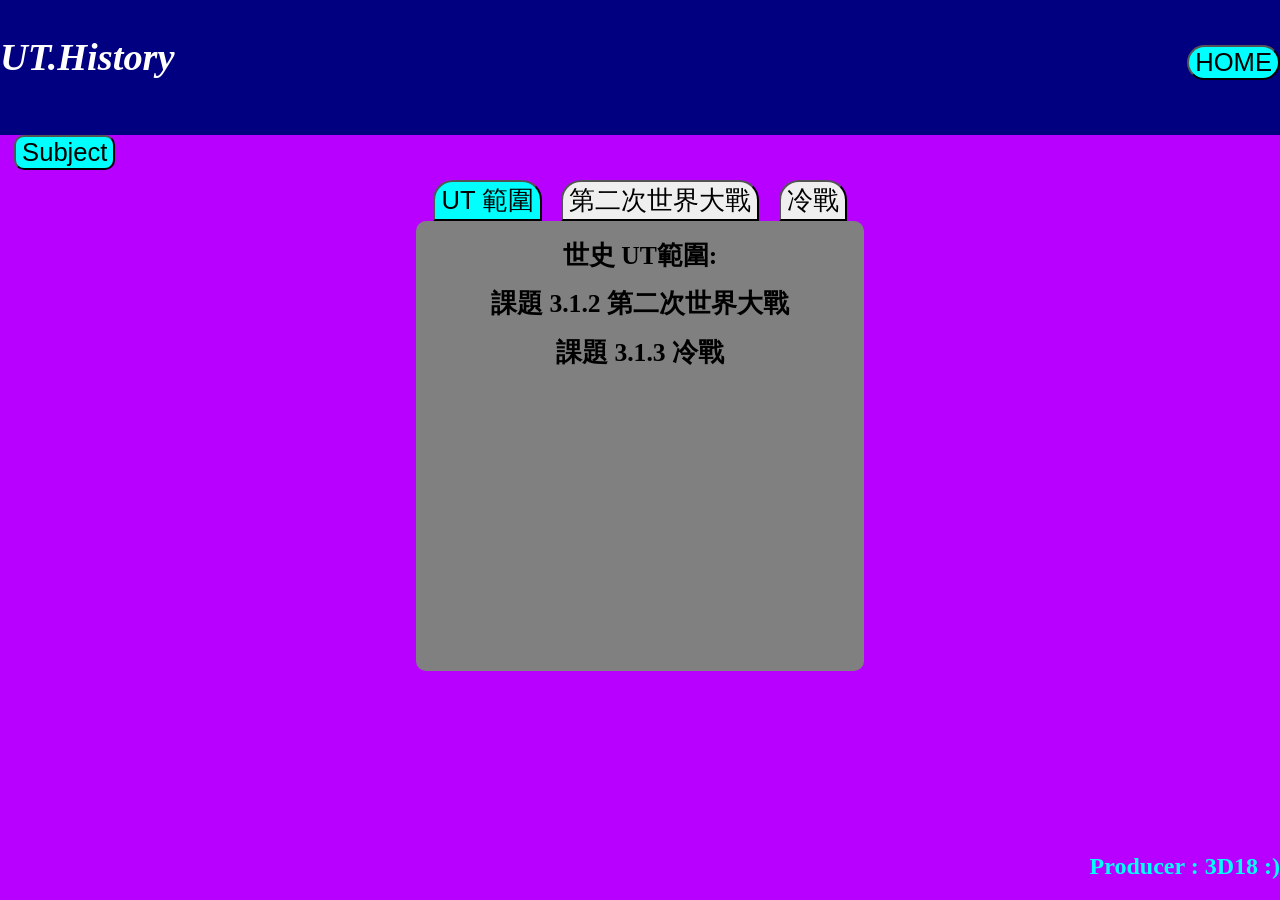
<file: ut_hist.html>
<!DOCTYPE html>
<html lang="en">
<head>
    <meta charset="UTF-8">
    <meta http-equiv="X-UA-Compatible" content="IE=edge">
    <meta name="viewport" content="width=device-width, initial-scale=1.0">
    <title>ut_history</title>
    <style>
        body{
            width: 100vw;
            height: 100vh;
            margin: 0%;
            background-color: rgb(183, 0, 255);
        }
        #main{
            background-image: url(https://i.pinimg.com/originals/05/10/f4/0510f4e596283c0d961e4338565a93f3.gif);
            background-size: 100vw 100vh;
            background-repeat: repeat;
            width: 100vw;
            height: 100vh;
        }
        #top{
            position: absolute;
            background-color: navy;
            /*border: 5px solid rgb(115, 255, 0);*/
            margin: 0px;
            width: 100vw;
            height: 15vh;
            float: left;
        }
        #top_title{
            position: fixed;
            font-size: 3vw;
            font-style: italic;
            color: white;
            left: 0vw;
            top: 1vh;

        }
        #home_button{
            position: fixed; 
            top: 5vh; 
            right: 0; 
            font-size: 2vw; 
            border-radius: 20px; 
            background-color: aqua;
        }
        #home_button:hover{
            position: fixed; 
            top: 5vh; 
            right: 0; 
            font-size: 2vw; 
            border-radius: 20px; 
            background-color: rgb(2, 218, 218);
        }

        #hist_content{
            position: absolute;
            top: 20%;
            left: 50%;
            transform: translate(-50%,-0%);
            display: flex;
            justify-content: center;
            align-items: center;
            flex-direction: column;
        }

        #button_void{
            display: flex;
            justify-content: center;
            align-items: center;
            flex-direction: row;
            gap: 1.5vw;
        }
        #button_void button{
            font-size: 2vw;
            border-radius: 20px 20px 0px 0px;
        }
        #button_void button:hover{
            font-size: 2vw;
            border-radius: 20px 20px 0px 0px;
            background-color: aqua;
        }
        #scope_content{
            width: 35vw;
            height: 50vh;
            border-radius: 10px;
            background-color: grey;
            display: flex;
            justify-content: top;
            align-items: center;
            flex-direction: column;
            gap: 0px;
        }
        #hist_content h1{
            height: 1.5vh;
        }

        #p1_content{
            width: 55vw;
            height: 260vh;
            border-radius: 10px;
            background-color: grey;
            display: none;
            justify-content: top;
            align-items: right;
            flex-direction: column;
            gap: 0px;
        }

        #p2_content{
            width: 55vw;
            height: 330vh;
            border-radius: 10px;
            background-color: grey;
            display: none;
            justify-content: top;
            align-items: right;
            flex-direction: column;
            gap: 0px;
        }


        #subject_button{
            position: fixed; 
            top: 15vh; 
            left: 1.1vw; 
            font-size: 2vw; 
            border-radius: 10px; 
            background-color: aqua;
        }
        #subject_void{
            display: none;
            position: fixed;
            top: 21vh;
            left: 0vw;
            width: 10vw;
            height: 45vh;
            background-color: grey;
            border-radius: 10px;
            justify-content: center;
            align-items: center;
            flex-direction: column;
            gap: 3px;
        }
        #subject_void button{
            font-size: 1.4vw;
            background-color: aqua;
            border-radius: 15px;
            width: 7vw;
        }

        img{
            width: 18vw;
            height: 20vh;
        }
        img:hover{
            width: 28vw;
            height: 32vh;
        }

    </style>
</head>
<body>
    <div id="main">
        <div id="top">
            <h1 id="top_title" >UT.History</h1>
            <button id="home_button" >HOME</button>
            <button id="subject_button" >Subject</button>
            <div id="subject_void">
                <button id="chinese_btn">Chinese</button>
                <button id="english_btn">English</button>
                <button id="math_btn">Math</button>
                <button id="phys_btn">Phys</button>
                <button id="chem_btn">Chem</button>
                <button id="bio_btn">Bio</button>
                <button id="chis_btn">Chis</button>
                <button id="hist_btn">Hist</button>
                <button id="geo_btn">Geo</button>
            </div>
            <h2 style="position: fixed; bottom: 0; right: 0; color: aqua;">Producer : 3D18 :)</h2>
        </div>
        <div id="hist_content">
            <div id="button_void">
                <button id="scope_button" style="background-color: aqua;">UT 範圍</button>
                <button id="p1">第二次世界大戰</button>
                <button id="p2">冷戰</button>
            </div>

            <div id="scope_content" >
                <h1 style="font-size: 2vw;">世史 UT範圍:</h1>
                <h1 style="font-size: 2vw;">課題 3.1.2 第二次世界大戰</h1>
                <h1 style="font-size: 2vw; margin: 2vh 0 1vh;">課題 3.1.3 冷戰</h1>
            </div>

            <div id="p1_content">
                <h1 style="font-size: 2vw; ">3.1.2 第二次世界大戰</h1>
                <h1 style="font-size: 1.5vw; margin:2vh 0 2vh; color: aqua; "></h1>
                <h1 style="font-size: 1.8vw; margin-bottom: 5vh; "></h1>
                
                
            </div>
            <div id="p2_content">
                <h1 style="font-size: 2vw; ">3.1.3 冷戰</h1>
                <h1 style="font-size: 1.5vw; margin:2vh 0 3vh; color: aqua; "></h1>
                


            </div>
            
            
            
        </div>
        
    </div>
    <script>
        var home_button=document.getElementById("home_button")

        var scope_button=document.getElementById("scope_button")
        var p1_button=document.getElementById("p1")
        var p2_button=document.getElementById("p2")
        var main=document.getElementById("main")
        var scope_content=document.getElementById("scope_content")
        var p1_content=document.getElementById("p1_content")
        var p2_content=document.getElementById("p2_content")

        var subject_void=document.getElementById("subject_void")
        var subject_button=document.getElementById("subject_button")
        var chinese_btn=document.getElementById("chinese_btn")
        var english_btn=document.getElementById("english_btn")
        var math_btn=document.getElementById("math_btn")
        var phys_btn=document.getElementById("phys_btn")
        var chem_btn=document.getElementById("chem_btn")
        var bio_btn=document.getElementById("bio_btn")
        var chis_btn=document.getElementById("chis_btn")
        var hist_btn=document.getElementById("hist_btn")
        var geo_btn=document.getElementById("geo_btn")
         
        var num1=0
        subject_button.addEventListener("click",function(){
            if (num1==0){
                subject_void.style.display="flex"
                num1=1
            }
            else{
                subject_void.style.display="none"
                num1=0
            }
            
        })
        chinese_btn.addEventListener("click",function(){
            window.location=("ut_chinese.html")
        })
        english_btn.addEventListener("click",function(){
            window.location=("ut_english.html")
        })
        math_btn.addEventListener("click",function(){
            window.location=("ut_math.html")
        })
        phys_btn.addEventListener("click",function(){
            window.location=("ut_phys.html")
        })
        chem_btn.addEventListener("click",function(){
            window.location=("ut_chem.html")
        })
        bio_btn.addEventListener("click",function(){
            window.location=("ut_bio.html")
        })
        chis_btn.addEventListener("click",function(){
            window.location=("ut_chis.html")
        })
        hist_btn.addEventListener("click",function(){
            window.location=("ut_hist.html")
        })
        geo_btn.addEventListener("click",function(){
            window.location=("ut_geo.html")
        })

        scope_button.addEventListener("click",function(){
            scope_button.style.backgroundColor="aqua"
            p1_button.style.backgroundColor="white"
            p2_button.style.backgroundColor="white"
            scope_content.style.display="flex"
            p1_content.style.display="none"
            p2_content.style.display="none"
            main.style.height="100vh"

        })
        p1_button.addEventListener("click",function(){
            scope_button.style.backgroundColor="white"
            p1_button.style.backgroundColor="aqua"
            p2_button.style.backgroundColor="white"
            scope_content.style.display="none"
            p1_content.style.display="flex"
            p2_content.style.display="none"
            main.style.height="290vh"

        })

        p2_button.addEventListener("click",function(){
            scope_button.style.backgroundColor="white"
            p1_button.style.backgroundColor="white"
            p2_button.style.backgroundColor="aqua"
            scope_content.style.display="none"
            p1_content.style.display="none"
            p2_content.style.display="flex"
            main.style.height="360vh"

        })


        home_button.addEventListener("click",function(){
            window.location="Home_page.html"
        })
    </script>
</body>
</html>
</file>
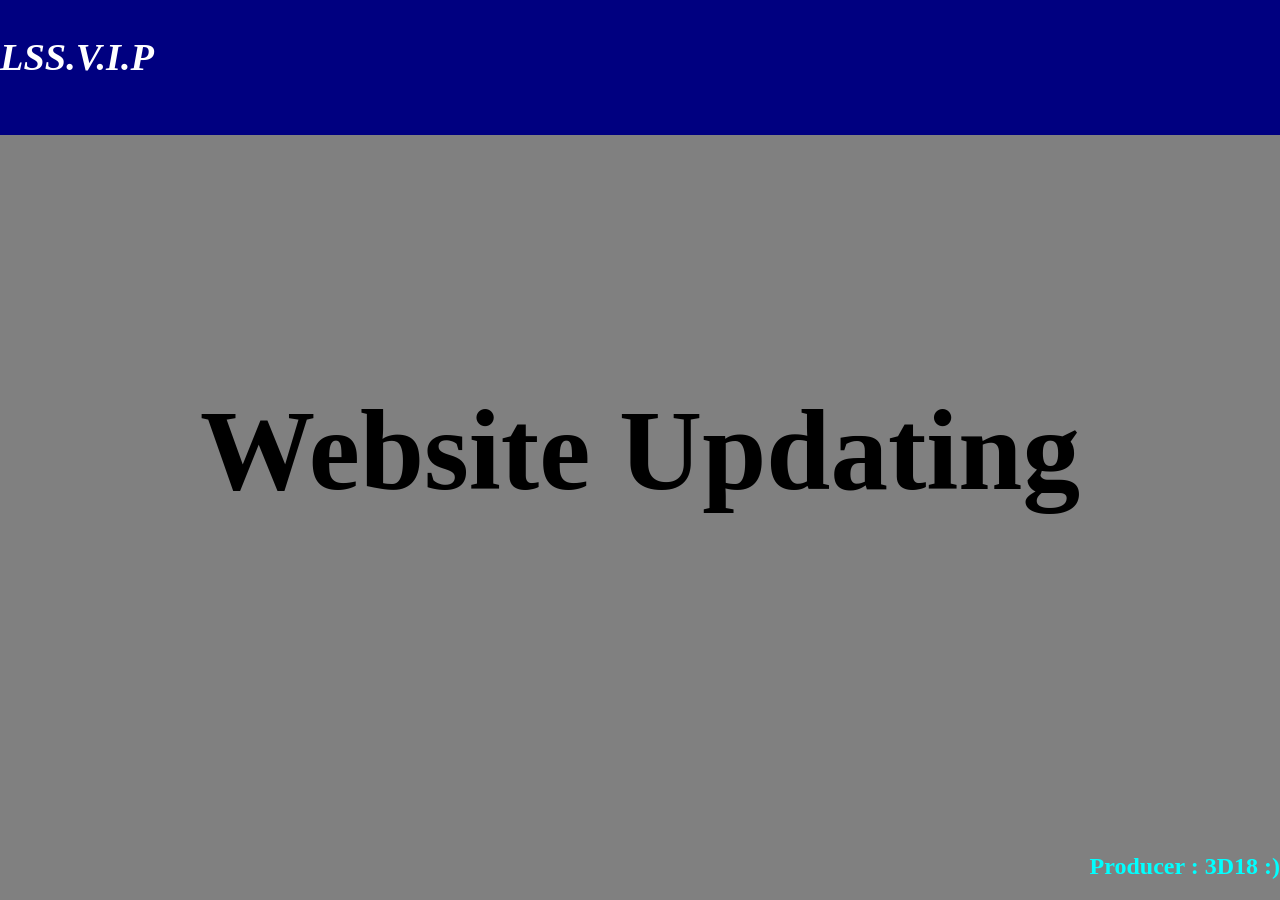
<file: website_updating.HTML>
<!DOCTYPE html>
<html lang="en">
<head>
    <meta charset="UTF-8">
    <meta http-equiv="X-UA-Compatible" content="IE=edge">
    <meta name="viewport" content="width=device-width, initial-scale=1.0">
    <title>LSS_Revision_Login_Page</title>
    
    <style>
        body{
            width: 100vw;
            height: 100vh;
            margin: 0%;
            background-color: grey;
        }
        #main{
            background-image: url(https://i.pinimg.com/originals/05/10/f4/0510f4e596283c0d961e4338565a93f3.gif);
            background-size: cover;
            background-repeat: no-repeat;
            width: 100vw;
            height: 100vh;
        }
        #top{
            position: fixed;
            background-color: navy;
            /*border: 5px solid rgb(115, 255, 0);*/
            margin: 0px;
            width: 100vw;
            height: 15vh;
            
            
        }
        #top_title{
            position: fixed;
            font-size: 3vw;
            font-style: italic;
            color: white;
            left: 0vw;
            top: 1vh;

        }
        @keyframes color_change{
            0%{color: rgb(61, 255, 181);}
            10%{color: rgb(96, 252, 6);}
            20%{color: rgb(255, 226, 98);}
            30%{color: rgb(253, 128, 45);}
            40%{color: rgb(250, 92, 1);}
            50%{color: rgb(255, 61, 61);}
            60%{color: rgb(248, 10, 10);}
            70%{color: rgb(255, 61, 61);}
            80%{color: rgb(250, 92, 1);}
            90%{color: rgb(255, 226, 98);}
            100%{color: rgb(96, 252, 6);}
        }

        #text{
            height: 100vh;
            width: 100vw;
            display: flex;
            justify-content: center;
            align-items: center;
        }
        #text h1{
            font-size: 9vw;
            animation: color_change 10s infinite;
            
        }

    </style>
</head>
<body>
    <div id="main">
        <div id="top">
            <h1 id="top_title" >LSS.V.I.P</h1>
            <h2 style="position: fixed; bottom: 0; right: 0; color: aqua;">Producer : 3D18 :)</h2>
        </div>
        <div id="text">
            <h1>Website Updating</h1>
        </div>
    </div>

</body>
</html>
</file>
<file: Home_page.css>
body{
    width: 100vw;
    height: 100vh;
    margin: 0%;
    background-color: grey;
    
}
#main{
    background-image: url(https://i.pinimg.com/originals/05/10/f4/0510f4e596283c0d961e4338565a93f3.gif);
    background-size: cover;
    background-repeat: no-repeat;
    width: 100vw;
    height: 100vh;
}
#top{
    position: fixed;
    background-color: navy;
    /*border: 5px solid rgb(115, 255, 0);*/
    margin: 0px;
    width: 100vw;
    height: 15vh;
    
    
}
#top_title{
    position: fixed;
    font-size: 3vw;
    font-style: italic;
    color: white;
    left: 0vw;
    top: 1vh;
}

.user_info{
    position: fixed;
    top: 1vh;
    right: 0vw;
    font-size: 1vw;
    
}
.user_info h1{
    position: fixed;
    color: white;
    right: 2vw;
    
    
}
.sub_choose{
    position: absolute;
    top: 40%;
    left: 50%;
    transform: translate(-50%,-50%);
    display: none;
    justify-content: center;
    align-items: center;
    flex-direction: column;
    gap: 0px;
    width: 25vw;
    height: 25vh;
    background-color: rgba(255, 71, 71, 0.644);
    border-radius: 30px;

}
.sub_choose h1{
    color: white
}
.button_div{
    display: flex;
    justify-content: center;
    flex-direction: row;
    align-items: center;
    gap: 5px;
}
.button_div button {
    font-size: 1.5vw;
    width: 8vw;
    height: 10vh;
    border-radius: 30%;
    background-color: rgb(80, 255, 147);
    border: 5px solid black;

}
.button_div button:hover{
    font-size: 1.5vw;
    width: 10vw;
    height: 9vh;
    border-radius: 30%;
    background-color: rgb(50, 226, 89);
    transition: 0.11s;
    border: 5px solid black;

}

#main_sub_choose button{
    font-size: 1.5vw;
    width: 8vw;
    height: 8vh;
    border-radius: 30%;
    background-color: skyblue;
    border: 5px solid black;
}
#other_sub_choose button{
    font-size: 1.5vw;
    width: 8vw;
    height: 8vh;
    border-radius: 30%;
    background-color: skyblue;
    border: 5px solid black;
}
#main_sub_choose button:hover{
    font-size: 1.5vw;
    width: 9vw;
    height: 8vh;
    border-radius: 30%;
    background-color: rgb(63, 193, 245);
    transition: 0.1s;
    border: 5px solid black;
}
#other_sub_choose button:hover{
    font-size: 1.5vw;
    width: 9vw;
    height: 8vh;
    border-radius: 30%;
    background-color: rgb(63, 193, 245);
    transition: 0.1s;
    border: 5px solid black;
}
#main_sub_choose{
    position: absolute;
    top: 40vh;
    left: 50%;
    transform: translate(-50%,-50%);
    display: none;
    justify-content: center;
    align-items: center;
    flex-direction: column;
    gap: 0px;
    width: 28vw;
    height: 25vh;
    background-color: grey;
    border-radius: 30px;
    font-size: 2vw;
}

#other_sub_choose{
    position: absolute;
    top: 40vh;
    left: 50%;
    transform: translate(-50%,-50%);
    display: none;
    justify-content: center;
    align-items: center;
    flex-direction: column;
    gap: 0px;
    width: 28vw;
    height: 25vh;
    background-color: grey;
    border-radius: 30px;
    font-size: 2vw;
}

#link_space a{
    font-size: 1vw;
    color: white;
    text-decoration: none;
    border-radius: 50px;
    border: 5px solid white;
    padding: 5px;
}
#link_space a:hover{
    font-size: 1vw;
    color: white;
    text-decoration: none;
    border-radius: 50px;
    border: 5px solid white;
    padding: 5px;
    background-color: rgba(255, 255, 255, 0.521);
    
}



#language{
    position: fixed;
    top: 6vh;
    right: 20vw;
    display: flex;
    justify-content: center;
    align-items: center;
    flex-direction: row;
    gap: 3px;
}
#language button{
    background-color: white;
    font-size: 1.5vw;
    border-radius: 30px;
}
#language button:hover{
    background-color: rgb(121, 255, 139);
    font-size: 1.5vw;
    border-radius: 30px;
}

#home{
    position: fixed;
    font-size: 2vw;
    top: 5vh;
    right: 2.2vw;
    border-radius: 10px;
}

#home:hover{
    position: fixed;
    font-size: 2vw;
    top: 5vh;
    right: 2.2vw;
    border-radius: 10px;
    background-color: rgb(189, 194, 199);
}

@keyframes link_list{
    0%{height: 0;}
    20%{height: 2vh;}
    40%{height: 5vh;}
    80%{height: 10vh;}
    100%{height: 15vh;}
}

#link_space{
    display: none;
    position: fixed;
    top: 11vh;
    right: 0vw;
    width: 10vw;
    height: 15vh;
    background-color: grey;
    border-radius: 10px;
    justify-content: center;
    align-items: center;
    flex-direction: column;
    gap: 3px;
    animation: link_list 0.05s 1;


}

/*function button*/
#function_button{
    font-size: 2vw;
    position: fixed;
    top: 16vh;
    left: 0.6vw;
    border-radius: 10px;
    background-color: aqua;
}
#function_button:hover{
    font-size: 2vw;
    position: fixed;
    top: 16vh;
    left: 0.6vw;
    border-radius: 10px;
    background-color: rgb(2, 221, 221);
}
@keyframes function_list{
    0%{height: 0;}
    20%{height: 5vh;}
    40%{height: 9vh;}
    80%{height: 15vh;}
    100%{height: 20vh;}
}
#function_list{
    display: none;
    position: fixed;
    top: 22vh;
    left: 0vw;
    width: 10vw;
    height: 20vh;
    background-color: grey;
    border-radius: 10px;
    justify-content: center;
    align-items: center;
    flex-direction: column;
    gap: 3px;
    animation: function_list 0.05s 1;
}

#function_list button{
    width: 8vw;
    font-size: 1.4vw;
    background-color: aqua;
    border-radius: 15px;
    
}

#function_list button:hover{
    font-size: 1.4vw;
    background-color: rgb(0, 223, 223);
    border-radius: 15px;
    
}

#clear{
    position: fixed;
    top: 11vh;
    right: 19.9vw;
    font-size: 1.5vw;
    width: 8vw;
    border-radius: 20px;
    background-color: rgb(247, 4, 4);
    color: white;
}
#clear:hover{
    position: fixed;
    top: 11vh;
    right: 19.9vw;
    font-size: 1.5vw;
    width: 8vw;
    border-radius: 20px;
    background-color: rgb(207, 7, 7);
    color: white;
}

#grammar_ai{
    position: absolute;
    top: 55%;
    left: 50%;
    transform: translate(-50%,-50%);
    display: none;
    justify-content: center;
    align-items: center;
    flex-direction: column;
}

#grammar_ai button{
    font-size: 1.5vw;
    border-radius: 20px ;
}
#grammar_ai h1{
    height: 0px;
    font-size: 1.85vw;
}
#grammar_ai_show_void{
    width: 35vw;
    height: 65vh;
    background-color: grey;
    border-radius: 20px;
    opacity: 1;
    display: flex;
    justify-content:  top;
    align-items: left;
    flex-direction: column;
    gap: 10px;
}

#grammar_ai_show_void2{
    
    display: flex;
    justify-content:  center;
    align-items: center;
    flex-direction: row;
}




#azimuth_ai{
    position: absolute;
    top: 45%;
    left: 50%;
    transform: translate(-50%,-50%);
    display: flex;
    justify-content: center;
    align-items: center;
    flex-direction: column;
}

#azimuth_ai button{
    font-size: 1.5vw;
    border-radius: 20px ;
}
#azimuth_ai h1{
    height: 0px;
    font-size: 1.85vw;
}
#azimuth_ai_show_void{
    width: 35vw;
    height: 40vh;
    background-color: grey;
    border-radius: 20px;
    opacity: 1;
    display: none;
    justify-content:  top;
    align-items: center;
    flex-direction: column;
    gap: 15px;
}

#azimuth_ai_show_void2{
    
    display: flex;
    justify-content:  center;
    align-items: center;
    flex-direction: row;
}


@keyframes color_change{
    0%{background-color: rgba(240, 248, 255, 0); color: rgba(240, 248, 255, 0);}
    50%{background-color: aqua; color: rgb(0, 0, 0);}
    100%{background-color: rgba(240, 248, 255, 0);}
}





#welcome_div h1{
    position: absolute;
    top: 50%;
    left: 50%;
    transform: translate(-50%,-50%);
    display: flex;
    justify-content:  center;
    align-items: center;
    height: 20vw;
    width: 20vw;
    border-radius: 100%;
    background-color: rgba(0, 0, 255, 0);
    color: rgb(127, 7, 182);
    font-size: 3vw;
    animation: color_change 5s 1;
}
</file>
